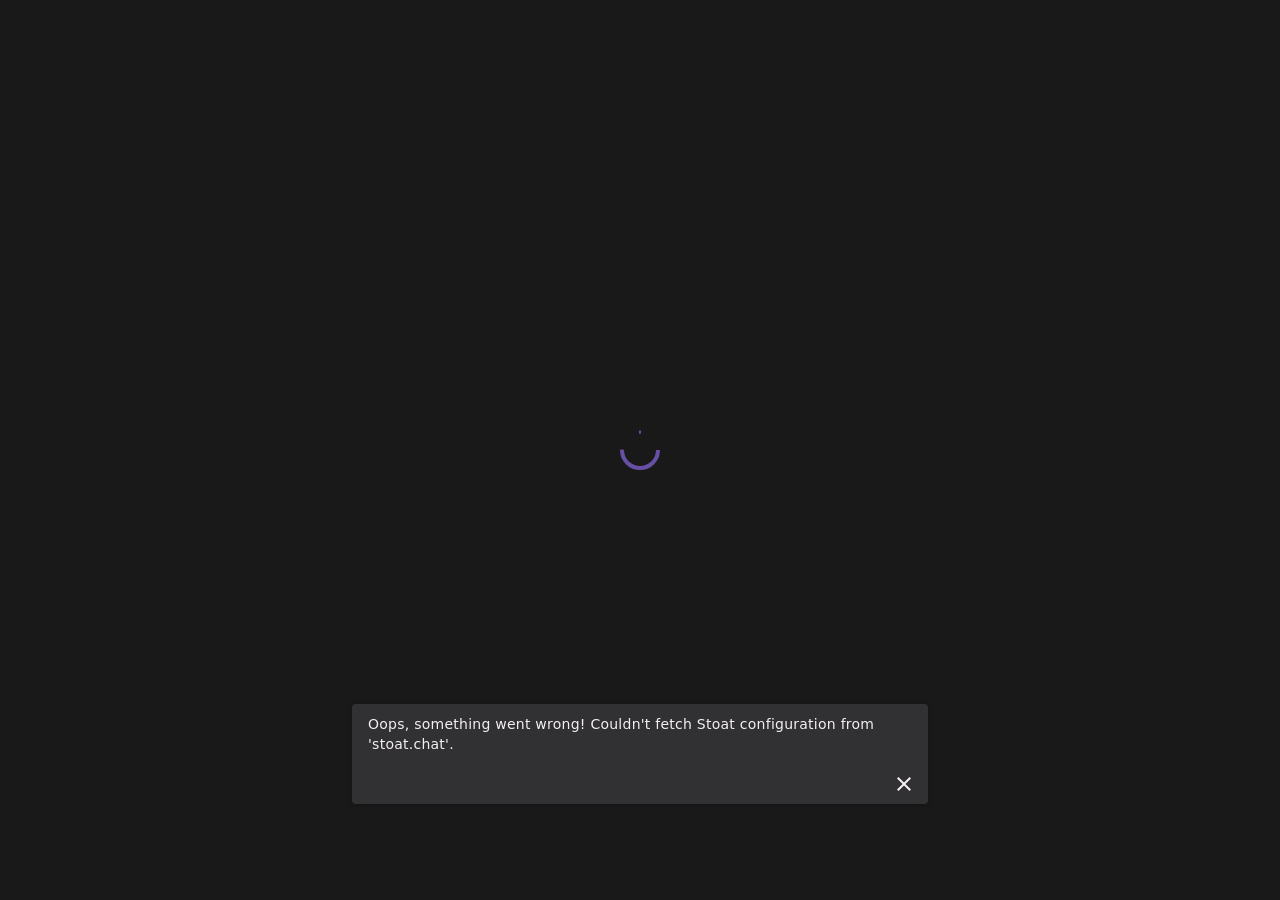
<file: index.html>
<!doctype html>
<html lang="en">

<head>
  <link rel="preload" as="font" type="font/woff2" href="/assets/material-symbols-outlined-D4uw2Fo-.woff2" crossorigin>
  <link rel="preload" as="font" type="font/woff2" href="/assets/material-symbols-rounded-bQMFBCu4.woff2" crossorigin>
  <link rel="preload" as="font" type="font/woff2" href="/assets/material-symbols-sharp-D043Ktqt.woff2" crossorigin>

  <meta charset="utf-8">
  <meta name="viewport"
    content="width=device-width, initial-scale=1, user-scalable=no, interactive-widget=resizes-content">
  <meta name="mobile-web-app-capable" content="yes">
  <meta name="theme-color" content="#000">
  <meta name="theme-color" content="#000" media="(prefers-color-scheme: dark)">
  <meta http-equiv="cache-control" content="no-cache">
  <link rel="shortcut icon" type="image/png" href="/assets/icon-BKIbMyOd.ico">
  <title>Stoat</title>
  <script type="module" crossorigin src="/assets/index-DiKGnm1J.js"></script>
  <link rel="modulepreload" crossorigin href="/assets/markdown-DUlgTttb.js">
  <link rel="stylesheet" crossorigin href="/assets/index-BDbDSnse.css">
<link rel="manifest" href="/manifest.webmanifest"></head>

<body>
  <noscript>You need to enable JavaScript to run this app.</noscript>
  <div id="root"></div>
  <div id="floating"></div>
</body>

</html>
</file>
<file: assets/index-BDbDSnse.css>
@font-face{font-family:Material Symbols Outlined;font-style:normal;font-weight:100 700;font-display:block;src:url(/assets/material-symbols-outlined-D4uw2Fo-.woff2) format("woff2")}.material-symbols-outlined{font-family:Material Symbols Outlined;font-weight:400;font-style:normal;font-size:24px;line-height:1;letter-spacing:normal;text-transform:none;display:inline-block;white-space:nowrap;word-wrap:normal;direction:ltr;-webkit-font-smoothing:antialiased;-moz-osx-font-smoothing:grayscale;text-rendering:optimizeLegibility;font-feature-settings:"liga"}@font-face{font-family:Material Symbols Rounded;font-style:normal;font-weight:100 700;font-display:block;src:url(/assets/material-symbols-rounded-bQMFBCu4.woff2) format("woff2")}.material-symbols-rounded{font-family:Material Symbols Rounded;font-weight:400;font-style:normal;font-size:24px;line-height:1;letter-spacing:normal;text-transform:none;display:inline-block;white-space:nowrap;word-wrap:normal;direction:ltr;-webkit-font-smoothing:antialiased;-moz-osx-font-smoothing:grayscale;text-rendering:optimizeLegibility;font-feature-settings:"liga"}@font-face{font-family:Material Symbols Sharp;font-style:normal;font-weight:100 700;font-display:block;src:url(/assets/material-symbols-sharp-D043Ktqt.woff2) format("woff2")}.material-symbols-sharp{font-family:Material Symbols Sharp;font-weight:400;font-style:normal;font-size:24px;line-height:1;letter-spacing:normal;text-transform:none;display:inline-block;white-space:nowrap;word-wrap:normal;direction:ltr;-webkit-font-smoothing:antialiased;-moz-osx-font-smoothing:grayscale;text-rendering:optimizeLegibility;font-feature-settings:"liga"}:root{--mdui-breakpoint-xs:0px;--mdui-breakpoint-sm:600px;--mdui-breakpoint-md:840px;--mdui-breakpoint-lg:1080px;--mdui-breakpoint-xl:1440px;--mdui-breakpoint-xxl:1920px}:root{--mdui-color-primary-light:103,80,164;--mdui-color-primary-container-light:234,221,255;--mdui-color-on-primary-light:255,255,255;--mdui-color-on-primary-container-light:33,0,94;--mdui-color-inverse-primary-light:208,188,255;--mdui-color-secondary-light:98,91,113;--mdui-color-secondary-container-light:232,222,248;--mdui-color-on-secondary-light:255,255,255;--mdui-color-on-secondary-container-light:30,25,43;--mdui-color-tertiary-light:125,82,96;--mdui-color-tertiary-container-light:255,216,228;--mdui-color-on-tertiary-light:255,255,255;--mdui-color-on-tertiary-container-light:55,11,30;--mdui-color-surface-light:254,247,255;--mdui-color-surface-dim-light:222,216,225;--mdui-color-surface-bright-light:254,247,255;--mdui-color-surface-container-lowest-light:255,255,255;--mdui-color-surface-container-low-light:247,242,250;--mdui-color-surface-container-light:243,237,247;--mdui-color-surface-container-high-light:236,230,240;--mdui-color-surface-container-highest-light:230,224,233;--mdui-color-surface-variant-light:231,224,236;--mdui-color-on-surface-light:28,27,31;--mdui-color-on-surface-variant-light:73,69,78;--mdui-color-inverse-surface-light:49,48,51;--mdui-color-inverse-on-surface-light:244,239,244;--mdui-color-background-light:254,247,255;--mdui-color-on-background-light:28,27,31;--mdui-color-error-light:179,38,30;--mdui-color-error-container-light:249,222,220;--mdui-color-on-error-light:255,255,255;--mdui-color-on-error-container-light:65,14,11;--mdui-color-outline-light:121,116,126;--mdui-color-outline-variant-light:196,199,197;--mdui-color-shadow-light:0,0,0;--mdui-color-surface-tint-color-light:103,80,164;--mdui-color-scrim-light:0,0,0;--mdui-color-primary-dark:208,188,255;--mdui-color-primary-container-dark:79,55,139;--mdui-color-on-primary-dark:55,30,115;--mdui-color-on-primary-container-dark:234,221,255;--mdui-color-inverse-primary-dark:103,80,164;--mdui-color-secondary-dark:204,194,220;--mdui-color-secondary-container-dark:74,68,88;--mdui-color-on-secondary-dark:51,45,65;--mdui-color-on-secondary-container-dark:232,222,248;--mdui-color-tertiary-dark:239,184,200;--mdui-color-tertiary-container-dark:99,59,72;--mdui-color-on-tertiary-dark:73,37,50;--mdui-color-on-tertiary-container-dark:255,216,228;--mdui-color-surface-dark:20,18,24;--mdui-color-surface-dim-dark:20,18,24;--mdui-color-surface-bright-dark:59,56,62;--mdui-color-surface-container-lowest-dark:15,13,19;--mdui-color-surface-container-low-dark:29,27,32;--mdui-color-surface-container-dark:33,31,38;--mdui-color-surface-container-high-dark:43,41,48;--mdui-color-surface-container-highest-dark:54,52,59;--mdui-color-surface-variant-dark:73,69,79;--mdui-color-on-surface-dark:230,225,229;--mdui-color-on-surface-variant-dark:202,196,208;--mdui-color-inverse-surface-dark:230,225,229;--mdui-color-inverse-on-surface-dark:49,48,51;--mdui-color-background-dark:20,18,24;--mdui-color-on-background-dark:230,225,229;--mdui-color-error-dark:242,184,181;--mdui-color-error-container-dark:140,29,24;--mdui-color-on-error-dark:96,20,16;--mdui-color-on-error-container-dark:249,222,220;--mdui-color-outline-dark:147,143,153;--mdui-color-outline-variant-dark:68,71,70;--mdui-color-shadow-dark:0,0,0;--mdui-color-surface-tint-color-dark:208,188,255;--mdui-color-scrim-dark:0,0,0;font-size:16px}.mdui-theme-light,:root{color-scheme:light;--mdui-color-primary:var(--mdui-color-primary-light);--mdui-color-primary-container:var(--mdui-color-primary-container-light);--mdui-color-on-primary:var(--mdui-color-on-primary-light);--mdui-color-on-primary-container:var(--mdui-color-on-primary-container-light);--mdui-color-inverse-primary:var(--mdui-color-inverse-primary-light);--mdui-color-secondary:var(--mdui-color-secondary-light);--mdui-color-secondary-container:var(--mdui-color-secondary-container-light);--mdui-color-on-secondary:var(--mdui-color-on-secondary-light);--mdui-color-on-secondary-container:var(--mdui-color-on-secondary-container-light);--mdui-color-tertiary:var(--mdui-color-tertiary-light);--mdui-color-tertiary-container:var(--mdui-color-tertiary-container-light);--mdui-color-on-tertiary:var(--mdui-color-on-tertiary-light);--mdui-color-on-tertiary-container:var(--mdui-color-on-tertiary-container-light);--mdui-color-surface:var(--mdui-color-surface-light);--mdui-color-surface-dim:var(--mdui-color-surface-dim-light);--mdui-color-surface-bright:var(--mdui-color-surface-bright-light);--mdui-color-surface-container-lowest:var(--mdui-color-surface-container-lowest-light);--mdui-color-surface-container-low:var(--mdui-color-surface-container-low-light);--mdui-color-surface-container:var(--mdui-color-surface-container-light);--mdui-color-surface-container-high:var(--mdui-color-surface-container-high-light);--mdui-color-surface-container-highest:var(--mdui-color-surface-container-highest-light);--mdui-color-surface-variant:var(--mdui-color-surface-variant-light);--mdui-color-on-surface:var(--mdui-color-on-surface-light);--mdui-color-on-surface-variant:var(--mdui-color-on-surface-variant-light);--mdui-color-inverse-surface:var(--mdui-color-inverse-surface-light);--mdui-color-inverse-on-surface:var(--mdui-color-inverse-on-surface-light);--mdui-color-background:var(--mdui-color-background-light);--mdui-color-on-background:var(--mdui-color-on-background-light);--mdui-color-error:var(--mdui-color-error-light);--mdui-color-error-container:var(--mdui-color-error-container-light);--mdui-color-on-error:var(--mdui-color-on-error-light);--mdui-color-on-error-container:var(--mdui-color-on-error-container-light);--mdui-color-outline:var(--mdui-color-outline-light);--mdui-color-outline-variant:var(--mdui-color-outline-variant-light);--mdui-color-shadow:var(--mdui-color-shadow-light);--mdui-color-surface-tint-color:var(--mdui-color-surface-tint-color-light);--mdui-color-scrim:var(--mdui-color-scrim-light);color:rgb(var(--mdui-color-on-background));background-color:rgb(var(--mdui-color-background))}.mdui-theme-dark{color-scheme:dark;--mdui-color-primary:var(--mdui-color-primary-dark);--mdui-color-primary-container:var(--mdui-color-primary-container-dark);--mdui-color-on-primary:var(--mdui-color-on-primary-dark);--mdui-color-on-primary-container:var(--mdui-color-on-primary-container-dark);--mdui-color-inverse-primary:var(--mdui-color-inverse-primary-dark);--mdui-color-secondary:var(--mdui-color-secondary-dark);--mdui-color-secondary-container:var(--mdui-color-secondary-container-dark);--mdui-color-on-secondary:var(--mdui-color-on-secondary-dark);--mdui-color-on-secondary-container:var(--mdui-color-on-secondary-container-dark);--mdui-color-tertiary:var(--mdui-color-tertiary-dark);--mdui-color-tertiary-container:var(--mdui-color-tertiary-container-dark);--mdui-color-on-tertiary:var(--mdui-color-on-tertiary-dark);--mdui-color-on-tertiary-container:var(--mdui-color-on-tertiary-container-dark);--mdui-color-surface:var(--mdui-color-surface-dark);--mdui-color-surface-dim:var(--mdui-color-surface-dim-dark);--mdui-color-surface-bright:var(--mdui-color-surface-bright-dark);--mdui-color-surface-container-lowest:var(--mdui-color-surface-container-lowest-dark);--mdui-color-surface-container-low:var(--mdui-color-surface-container-low-dark);--mdui-color-surface-container:var(--mdui-color-surface-container-dark);--mdui-color-surface-container-high:var(--mdui-color-surface-container-high-dark);--mdui-color-surface-container-highest:var(--mdui-color-surface-container-highest-dark);--mdui-color-surface-variant:var(--mdui-color-surface-variant-dark);--mdui-color-on-surface:var(--mdui-color-on-surface-dark);--mdui-color-on-surface-variant:var(--mdui-color-on-surface-variant-dark);--mdui-color-inverse-surface:var(--mdui-color-inverse-surface-dark);--mdui-color-inverse-on-surface:var(--mdui-color-inverse-on-surface-dark);--mdui-color-background:var(--mdui-color-background-dark);--mdui-color-on-background:var(--mdui-color-on-background-dark);--mdui-color-error:var(--mdui-color-error-dark);--mdui-color-error-container:var(--mdui-color-error-container-dark);--mdui-color-on-error:var(--mdui-color-on-error-dark);--mdui-color-on-error-container:var(--mdui-color-on-error-container-dark);--mdui-color-outline:var(--mdui-color-outline-dark);--mdui-color-outline-variant:var(--mdui-color-outline-variant-dark);--mdui-color-shadow:var(--mdui-color-shadow-dark);--mdui-color-surface-tint-color:var(--mdui-color-surface-tint-color-dark);--mdui-color-scrim:var(--mdui-color-scrim-dark);color:rgb(var(--mdui-color-on-background));background-color:rgb(var(--mdui-color-background))}@media (prefers-color-scheme:dark){.mdui-theme-auto{color-scheme:dark;--mdui-color-primary:var(--mdui-color-primary-dark);--mdui-color-primary-container:var(--mdui-color-primary-container-dark);--mdui-color-on-primary:var(--mdui-color-on-primary-dark);--mdui-color-on-primary-container:var(--mdui-color-on-primary-container-dark);--mdui-color-inverse-primary:var(--mdui-color-inverse-primary-dark);--mdui-color-secondary:var(--mdui-color-secondary-dark);--mdui-color-secondary-container:var(--mdui-color-secondary-container-dark);--mdui-color-on-secondary:var(--mdui-color-on-secondary-dark);--mdui-color-on-secondary-container:var(--mdui-color-on-secondary-container-dark);--mdui-color-tertiary:var(--mdui-color-tertiary-dark);--mdui-color-tertiary-container:var(--mdui-color-tertiary-container-dark);--mdui-color-on-tertiary:var(--mdui-color-on-tertiary-dark);--mdui-color-on-tertiary-container:var(--mdui-color-on-tertiary-container-dark);--mdui-color-surface:var(--mdui-color-surface-dark);--mdui-color-surface-dim:var(--mdui-color-surface-dim-dark);--mdui-color-surface-bright:var(--mdui-color-surface-bright-dark);--mdui-color-surface-container-lowest:var(--mdui-color-surface-container-lowest-dark);--mdui-color-surface-container-low:var(--mdui-color-surface-container-low-dark);--mdui-color-surface-container:var(--mdui-color-surface-container-dark);--mdui-color-surface-container-high:var(--mdui-color-surface-container-high-dark);--mdui-color-surface-container-highest:var(--mdui-color-surface-container-highest-dark);--mdui-color-surface-variant:var(--mdui-color-surface-variant-dark);--mdui-color-on-surface:var(--mdui-color-on-surface-dark);--mdui-color-on-surface-variant:var(--mdui-color-on-surface-variant-dark);--mdui-color-inverse-surface:var(--mdui-color-inverse-surface-dark);--mdui-color-inverse-on-surface:var(--mdui-color-inverse-on-surface-dark);--mdui-color-background:var(--mdui-color-background-dark);--mdui-color-on-background:var(--mdui-color-on-background-dark);--mdui-color-error:var(--mdui-color-error-dark);--mdui-color-error-container:var(--mdui-color-error-container-dark);--mdui-color-on-error:var(--mdui-color-on-error-dark);--mdui-color-on-error-container:var(--mdui-color-on-error-container-dark);--mdui-color-outline:var(--mdui-color-outline-dark);--mdui-color-outline-variant:var(--mdui-color-outline-variant-dark);--mdui-color-shadow:var(--mdui-color-shadow-dark);--mdui-color-surface-tint-color:var(--mdui-color-surface-tint-color-dark);--mdui-color-scrim:var(--mdui-color-scrim-dark);color:rgb(var(--mdui-color-on-background));background-color:rgb(var(--mdui-color-background))}}:root{--mdui-elevation-level0:none;--mdui-elevation-level1:0 .5px 1.5px 0 rgba(var(--mdui-color-shadow), 19%),0 0 1px 0 rgba(var(--mdui-color-shadow), 3.9%);--mdui-elevation-level2:0 .85px 3px 0 rgba(var(--mdui-color-shadow), 19%),0 .25px 1px 0 rgba(var(--mdui-color-shadow), 3.9%);--mdui-elevation-level3:0 1.25px 5px 0 rgba(var(--mdui-color-shadow), 19%),0 .3333px 1.5px 0 rgba(var(--mdui-color-shadow), 3.9%);--mdui-elevation-level4:0 1.85px 6.25px 0 rgba(var(--mdui-color-shadow), 19%),0 .5px 1.75px 0 rgba(var(--mdui-color-shadow), 3.9%);--mdui-elevation-level5:0 2.75px 9px 0 rgba(var(--mdui-color-shadow), 19%),0 .25px 3px 0 rgba(var(--mdui-color-shadow), 3.9%)}:root{--mdui-motion-easing-linear:cubic-bezier(0, 0, 1, 1);--mdui-motion-easing-standard:cubic-bezier(.2, 0, 0, 1);--mdui-motion-easing-standard-accelerate:cubic-bezier(.3, 0, 1, 1);--mdui-motion-easing-standard-decelerate:cubic-bezier(0, 0, 0, 1);--mdui-motion-easing-emphasized:var(--mdui-motion-easing-standard);--mdui-motion-easing-emphasized-accelerate:cubic-bezier(.3, 0, .8, .15);--mdui-motion-easing-emphasized-decelerate:cubic-bezier(.05, .7, .1, 1);--mdui-motion-duration-short1:50ms;--mdui-motion-duration-short2:.1s;--mdui-motion-duration-short3:.15s;--mdui-motion-duration-short4:.2s;--mdui-motion-duration-medium1:.25s;--mdui-motion-duration-medium2:.3s;--mdui-motion-duration-medium3:.35s;--mdui-motion-duration-medium4:.4s;--mdui-motion-duration-long1:.45s;--mdui-motion-duration-long2:.5s;--mdui-motion-duration-long3:.55s;--mdui-motion-duration-long4:.6s;--mdui-motion-duration-extra-long1:.7s;--mdui-motion-duration-extra-long2:.8s;--mdui-motion-duration-extra-long3:.9s;--mdui-motion-duration-extra-long4:1s}.mdui-prose{line-height:1.75;word-wrap:break-word}.mdui-prose :first-child{margin-top:0}.mdui-prose :last-child{margin-bottom:0}.mdui-prose code,.mdui-prose kbd,.mdui-prose pre,.mdui-prose pre tt,.mdui-prose samp{font-family:Consolas,Courier,Courier New,monospace}.mdui-prose caption{text-align:left}.mdui-prose [draggable=true],.mdui-prose [draggable]{cursor:move}.mdui-prose [draggable=false]{cursor:inherit}.mdui-prose dl,.mdui-prose form,.mdui-prose ol,.mdui-prose p,.mdui-prose ul{margin-top:1.25em;margin-bottom:1.25em}.mdui-prose a{text-decoration:none;outline:0;color:rgb(var(--mdui-color-primary))}.mdui-prose a:focus,.mdui-prose a:hover{border-bottom:.0625rem solid rgb(var(--mdui-color-primary))}.mdui-prose small{font-size:.875em}.mdui-prose strong{font-weight:600}.mdui-prose blockquote{margin:1.6em 2em;padding-left:1em;border-left:.25rem solid rgb(var(--mdui-color-surface-variant))}@media only screen and (max-width:599.98px){.mdui-prose blockquote{margin:1.6em 0}}.mdui-prose blockquote footer{font-size:86%;color:rgb(var(--mdui-color-on-surface-variant))}.mdui-prose mark{color:inherit;background-color:rgb(var(--mdui-color-secondary-container));border-bottom:.0625rem solid rgb(var(--mdui-color-secondary));margin:0 .375rem;padding:.125rem}.mdui-prose h1,.mdui-prose h2,.mdui-prose h3,.mdui-prose h4,.mdui-prose h5,.mdui-prose h6{font-weight:400}.mdui-prose h1 small,.mdui-prose h2 small,.mdui-prose h3 small,.mdui-prose h4 small,.mdui-prose h5 small,.mdui-prose h6 small{font-weight:inherit;font-size:65%;color:rgb(var(--mdui-color-on-surface-variant))}.mdui-prose h1 strong,.mdui-prose h2 strong,.mdui-prose h3 strong,.mdui-prose h4 strong,.mdui-prose h5 strong,.mdui-prose h6 strong{font-weight:600}.mdui-prose h1{font-size:2.5em;margin-top:0;margin-bottom:1.25em;line-height:1.1111}.mdui-prose h2{font-size:1.875em;margin-top:2.25em;margin-bottom:1.125em;line-height:1.3333}.mdui-prose h3{font-size:1.5em;margin-top:2em;margin-bottom:1em;line-height:1.6}.mdui-prose h4{font-size:1.25em;margin-top:1.875em;margin-bottom:.875em;line-height:1.5}.mdui-prose h2+*,.mdui-prose h3+*,.mdui-prose h4+*,.mdui-prose hr+*{margin-top:0}.mdui-prose code,.mdui-prose kbd{font-size:.875em;color:rgb(var(--mdui-color-on-surface-container));background-color:rgba(var(--mdui-color-surface-variant),.28);padding:.125rem .375rem;border-radius:var(--mdui-shape-corner-extra-small)}.mdui-prose kbd{font-size:.9em}.mdui-prose abbr[title]{text-decoration:none;cursor:help;border-bottom:.0625rem dotted rgb(var(--mdui-color-on-surface-variant))}.mdui-prose ins,.mdui-prose u{text-decoration:none;border-bottom:.0625rem solid rgb(var(--mdui-color-on-surface-variant))}.mdui-prose del{text-decoration:line-through}.mdui-prose hr{margin-top:3em;margin-bottom:3em;border:none;border-bottom:.0625rem solid rgb(var(--mdui-color-surface-variant))}.mdui-prose pre{margin-top:1.7143em;margin-bottom:1.7143em}.mdui-prose pre code{padding:.8571em 1.1429em;overflow-x:auto;-webkit-overflow-scrolling:touch;background-color:rgb(var(--mdui-color-surface-container));color:rgb(var(--mdui-color-on-surface-container));border-radius:var(--mdui-shape-corner-extra-small)}.mdui-prose ol,.mdui-prose ul{padding-left:1.625em}.mdui-prose ul{list-style-type:disc}.mdui-prose ol{list-style-type:decimal}.mdui-prose ol[type=A]{list-style-type:upper-alpha}.mdui-prose ol[type=a]{list-style-type:lower-alpha}.mdui-prose ol[type=I]{list-style-type:upper-roman}.mdui-prose ol[type=i]{list-style-type:lower-roman}.mdui-prose ol[type="1"]{list-style-type:decimal}.mdui-prose li{margin-top:.5em;margin-bottom:.5em}.mdui-prose ol>li,.mdui-prose ul>li{padding-left:.375em}.mdui-prose ol>li>p,.mdui-prose ul>li>p{margin-top:.75em;margin-bottom:.75em}.mdui-prose ol>li>:first-child,.mdui-prose ul>li>:first-child{margin-top:1.25em}.mdui-prose ol>li>:last-child,.mdui-prose ul>li>:last-child{margin-bottom:1.25em}.mdui-prose ol>li::marker{font-weight:400;color:rgb(var(--mdui-color-on-surface-variant))}.mdui-prose ul>li::marker{color:rgb(var(--mdui-color-on-surface-variant))}.mdui-prose ol ol,.mdui-prose ol ul,.mdui-prose ul ol,.mdui-prose ul ul{margin-top:.75em;margin-bottom:.75em}.mdui-prose fieldset,.mdui-prose img{border:none}.mdui-prose figure,.mdui-prose img,.mdui-prose video{margin-top:2em;margin-bottom:2em;max-width:100%}.mdui-prose figure>*{margin-top:0;margin-bottom:0}.mdui-prose figcaption{font-size:.875em;line-height:1.4286;margin-top:.8571em;color:rgb(var(--mdui-color-on-surface-variant))}.mdui-prose figcaption:empty:before{z-index:-1;cursor:text;content:attr(placeholder);color:rgb(var(--mdui-color-on-surface-variant))}.mdui-prose table{margin-top:2em;margin-bottom:2em;border:.0625rem solid rgb(var(--mdui-color-surface-variant));border-radius:var(--mdui-shape-corner-large)}.mdui-table{width:100%;overflow-x:auto;margin-top:2em;margin-bottom:2em;border:.0625rem solid rgb(var(--mdui-color-surface-variant));border-radius:var(--mdui-shape-corner-large)}.mdui-table table{margin-top:0;margin-bottom:0;border:none;border-radius:0}.mdui-prose table,.mdui-table table{width:100%;text-align:left;border-collapse:collapse;border-spacing:0}.mdui-prose td,.mdui-prose th,.mdui-table td,.mdui-table th{border-top:.0625rem solid rgb(var(--mdui-color-surface-variant))}.mdui-prose td:not(:first-child),.mdui-prose th:not(:first-child),.mdui-table td:not(:first-child),.mdui-table th:not(:first-child){border-left:.0625rem solid rgb(var(--mdui-color-surface-variant))}.mdui-prose td:not(:last-child),.mdui-prose th:not(:last-child),.mdui-table td:not(:last-child),.mdui-table th:not(:last-child){border-right:.0625rem solid rgb(var(--mdui-color-surface-variant))}.mdui-prose tbody:first-child tr:first-child td,.mdui-prose thead:first-child tr:first-child th,.mdui-table tbody:first-child tr:first-child td,.mdui-table thead:first-child tr:first-child th{border-top:0}.mdui-prose tfoot td,.mdui-prose tfoot th,.mdui-prose thead td,.mdui-prose thead th,.mdui-table tfoot td,.mdui-table tfoot th,.mdui-table thead td,.mdui-table thead th{position:relative;vertical-align:middle;padding:1.125rem 1rem;font-weight:var(--mdui-typescale-title-medium-weight);letter-spacing:var(--mdui-typescale-title-medium-tracking);line-height:var(--mdui-typescale-title-medium-line-height);color:rgb(var(--mdui-color-on-surface-variant));box-shadow:var(--mdui-elevation-level1)}.mdui-prose tbody td,.mdui-prose tbody th,.mdui-table tbody td,.mdui-table tbody th{padding:.875rem 1rem}.mdui-prose tbody th,.mdui-table tbody th{vertical-align:middle;font-weight:inherit}.mdui-prose tbody td,.mdui-table tbody td{vertical-align:baseline}:root{--mdui-shape-corner-none:0;--mdui-shape-corner-extra-small:.25rem;--mdui-shape-corner-small:.5rem;--mdui-shape-corner-medium:.75rem;--mdui-shape-corner-large:1rem;--mdui-shape-corner-extra-large:1.75rem;--mdui-shape-corner-full:1000rem}:root{--mdui-state-layer-hover:.08;--mdui-state-layer-focus:.12;--mdui-state-layer-pressed:.12;--mdui-state-layer-dragged:.16}:root{--mdui-typescale-display-large-weight:400;--mdui-typescale-display-medium-weight:400;--mdui-typescale-display-small-weight:400;--mdui-typescale-display-large-line-height:4rem;--mdui-typescale-display-medium-line-height:3.25rem;--mdui-typescale-display-small-line-height:2.75rem;--mdui-typescale-display-large-size:3.5625rem;--mdui-typescale-display-medium-size:2.8125rem;--mdui-typescale-display-small-size:2.25rem;--mdui-typescale-display-large-tracking:0rem;--mdui-typescale-display-medium-tracking:0rem;--mdui-typescale-display-small-tracking:0rem;--mdui-typescale-headline-large-weight:400;--mdui-typescale-headline-medium-weight:400;--mdui-typescale-headline-small-weight:400;--mdui-typescale-headline-large-line-height:2.5rem;--mdui-typescale-headline-medium-line-height:2.25rem;--mdui-typescale-headline-small-line-height:2rem;--mdui-typescale-headline-large-size:2rem;--mdui-typescale-headline-medium-size:1.75rem;--mdui-typescale-headline-small-size:1.5rem;--mdui-typescale-headline-large-tracking:0rem;--mdui-typescale-headline-medium-tracking:0rem;--mdui-typescale-headline-small-tracking:0rem;--mdui-typescale-title-large-weight:400;--mdui-typescale-title-medium-weight:500;--mdui-typescale-title-small-weight:500;--mdui-typescale-title-large-line-height:1.75rem;--mdui-typescale-title-medium-line-height:1.5rem;--mdui-typescale-title-small-line-height:1.25rem;--mdui-typescale-title-large-size:1.375rem;--mdui-typescale-title-medium-size:1rem;--mdui-typescale-title-small-size:.875rem;--mdui-typescale-title-large-tracking:0rem;--mdui-typescale-title-medium-tracking:.009375rem;--mdui-typescale-title-small-tracking:.00625rem;--mdui-typescale-label-large-weight:500;--mdui-typescale-label-medium-weight:500;--mdui-typescale-label-small-weight:500;--mdui-typescale-label-large-line-height:1.25rem;--mdui-typescale-label-medium-line-height:1rem;--mdui-typescale-label-small-line-height:.375rem;--mdui-typescale-label-large-size:.875rem;--mdui-typescale-label-medium-size:.75rem;--mdui-typescale-label-small-size:.6875rem;--mdui-typescale-label-large-tracking:.00625rem;--mdui-typescale-label-medium-tracking:.03125rem;--mdui-typescale-label-small-tracking:.03125rem;--mdui-typescale-body-large-weight:400;--mdui-typescale-body-medium-weight:400;--mdui-typescale-body-small-weight:400;--mdui-typescale-body-large-line-height:1.5rem;--mdui-typescale-body-medium-line-height:1.25rem;--mdui-typescale-body-small-line-height:1rem;--mdui-typescale-body-large-size:1rem;--mdui-typescale-body-medium-size:.875rem;--mdui-typescale-body-small-size:.75rem;--mdui-typescale-body-large-tracking:.009375rem;--mdui-typescale-body-medium-tracking:.015625rem;--mdui-typescale-body-small-tracking:.025rem}.mdui-lock-screen{overflow:hidden!important}@font-face{font-family:KaTeX_AMS;font-style:normal;font-weight:400;src:url(/assets/KaTeX_AMS-Regular-BQhdFMY1.woff2) format("woff2"),url(/assets/KaTeX_AMS-Regular-DMm9YOAa.woff) format("woff"),url(/assets/KaTeX_AMS-Regular-DRggAlZN.ttf) format("truetype")}@font-face{font-family:KaTeX_Caligraphic;font-style:normal;font-weight:700;src:url(/assets/KaTeX_Caligraphic-Bold-Dq_IR9rO.woff2) format("woff2"),url(/assets/KaTeX_Caligraphic-Bold-BEiXGLvX.woff) format("woff"),url(/assets/KaTeX_Caligraphic-Bold-ATXxdsX0.ttf) format("truetype")}@font-face{font-family:KaTeX_Caligraphic;font-style:normal;font-weight:400;src:url(/assets/KaTeX_Caligraphic-Regular-Di6jR-x-.woff2) format("woff2"),url(/assets/KaTeX_Caligraphic-Regular-CTRA-rTL.woff) format("woff"),url(/assets/KaTeX_Caligraphic-Regular-wX97UBjC.ttf) format("truetype")}@font-face{font-family:KaTeX_Fraktur;font-style:normal;font-weight:700;src:url(/assets/KaTeX_Fraktur-Bold-CL6g_b3V.woff2) format("woff2"),url(/assets/KaTeX_Fraktur-Bold-BsDP51OF.woff) format("woff"),url(/assets/KaTeX_Fraktur-Bold-BdnERNNW.ttf) format("truetype")}@font-face{font-family:KaTeX_Fraktur;font-style:normal;font-weight:400;src:url(/assets/KaTeX_Fraktur-Regular-CTYiF6lA.woff2) format("woff2"),url(/assets/KaTeX_Fraktur-Regular-Dxdc4cR9.woff) format("woff"),url(/assets/KaTeX_Fraktur-Regular-CB_wures.ttf) format("truetype")}@font-face{font-family:KaTeX_Main;font-style:normal;font-weight:700;src:url(/assets/KaTeX_Main-Bold-Cx986IdX.woff2) format("woff2"),url(/assets/KaTeX_Main-Bold-Jm3AIy58.woff) format("woff"),url(/assets/KaTeX_Main-Bold-waoOVXN0.ttf) format("truetype")}@font-face{font-family:KaTeX_Main;font-style:italic;font-weight:700;src:url(/assets/KaTeX_Main-BoldItalic-DxDJ3AOS.woff2) format("woff2"),url(/assets/KaTeX_Main-BoldItalic-SpSLRI95.woff) format("woff"),url(/assets/KaTeX_Main-BoldItalic-DzxPMmG6.ttf) format("truetype")}@font-face{font-family:KaTeX_Main;font-style:italic;font-weight:400;src:url(/assets/KaTeX_Main-Italic-NWA7e6Wa.woff2) format("woff2"),url(/assets/KaTeX_Main-Italic-BMLOBm91.woff) format("woff"),url(/assets/KaTeX_Main-Italic-3WenGoN9.ttf) format("truetype")}@font-face{font-family:KaTeX_Main;font-style:normal;font-weight:400;src:url(/assets/KaTeX_Main-Regular-B22Nviop.woff2) format("woff2"),url(/assets/KaTeX_Main-Regular-Dr94JaBh.woff) format("woff"),url(/assets/KaTeX_Main-Regular-ypZvNtVU.ttf) format("truetype")}@font-face{font-family:KaTeX_Math;font-style:italic;font-weight:700;src:url(/assets/KaTeX_Math-BoldItalic-CZnvNsCZ.woff2) format("woff2"),url(/assets/KaTeX_Math-BoldItalic-iY-2wyZ7.woff) format("woff"),url(/assets/KaTeX_Math-BoldItalic-B3XSjfu4.ttf) format("truetype")}@font-face{font-family:KaTeX_Math;font-style:italic;font-weight:400;src:url(/assets/KaTeX_Math-Italic-t53AETM-.woff2) format("woff2"),url(/assets/KaTeX_Math-Italic-DA0__PXp.woff) format("woff"),url(/assets/KaTeX_Math-Italic-flOr_0UB.ttf) format("truetype")}@font-face{font-family:KaTeX_SansSerif;font-style:normal;font-weight:700;src:url(/assets/KaTeX_SansSerif-Bold-D1sUS0GD.woff2) format("woff2"),url(/assets/KaTeX_SansSerif-Bold-DbIhKOiC.woff) format("woff"),url(/assets/KaTeX_SansSerif-Bold-CFMepnvq.ttf) format("truetype")}@font-face{font-family:KaTeX_SansSerif;font-style:italic;font-weight:400;src:url(/assets/KaTeX_SansSerif-Italic-C3H0VqGB.woff2) format("woff2"),url(/assets/KaTeX_SansSerif-Italic-DN2j7dab.woff) format("woff"),url(/assets/KaTeX_SansSerif-Italic-YYjJ1zSn.ttf) format("truetype")}@font-face{font-family:KaTeX_SansSerif;font-style:normal;font-weight:400;src:url(/assets/KaTeX_SansSerif-Regular-DDBCnlJ7.woff2) format("woff2"),url(/assets/KaTeX_SansSerif-Regular-CS6fqUqJ.woff) format("woff"),url(/assets/KaTeX_SansSerif-Regular-BNo7hRIc.ttf) format("truetype")}@font-face{font-family:KaTeX_Script;font-style:normal;font-weight:400;src:url(/assets/KaTeX_Script-Regular-D3wIWfF6.woff2) format("woff2"),url(/assets/KaTeX_Script-Regular-D5yQViql.woff) format("woff"),url(/assets/KaTeX_Script-Regular-C5JkGWo-.ttf) format("truetype")}@font-face{font-family:KaTeX_Size1;font-style:normal;font-weight:400;src:url(/assets/KaTeX_Size1-Regular-mCD8mA8B.woff2) format("woff2"),url(/assets/KaTeX_Size1-Regular-C195tn64.woff) format("woff"),url(/assets/KaTeX_Size1-Regular-Dbsnue_I.ttf) format("truetype")}@font-face{font-family:KaTeX_Size2;font-style:normal;font-weight:400;src:url(/assets/KaTeX_Size2-Regular-Dy4dx90m.woff2) format("woff2"),url(/assets/KaTeX_Size2-Regular-oD1tc_U0.woff) format("woff"),url(/assets/KaTeX_Size2-Regular-B7gKUWhC.ttf) format("truetype")}@font-face{font-family:KaTeX_Size3;font-style:normal;font-weight:400;src:url([data-uri]) format("woff2"),url(/assets/KaTeX_Size3-Regular-CTq5MqoE.woff) format("woff"),url(/assets/KaTeX_Size3-Regular-DgpXs0kz.ttf) format("truetype")}@font-face{font-family:KaTeX_Size4;font-style:normal;font-weight:400;src:url(/assets/KaTeX_Size4-Regular-Dl5lxZxV.woff2) format("woff2"),url(/assets/KaTeX_Size4-Regular-BF-4gkZK.woff) format("woff"),url(/assets/KaTeX_Size4-Regular-DWFBv043.ttf) format("truetype")}@font-face{font-family:KaTeX_Typewriter;font-style:normal;font-weight:400;src:url(/assets/KaTeX_Typewriter-Regular-CO6r4hn1.woff2) format("woff2"),url(/assets/KaTeX_Typewriter-Regular-C0xS9mPB.woff) format("woff"),url(/assets/KaTeX_Typewriter-Regular-D3Ib7_Hf.ttf) format("truetype")}.katex{font: 1.21em KaTeX_Main,Times New Roman,serif;line-height:1.2;text-indent:0;text-rendering:auto}.katex *{-ms-high-contrast-adjust:none!important;border-color:currentColor}.katex .katex-version:after{content:"0.16.22"}.katex .katex-mathml{clip:rect(1px,1px,1px,1px);border:0;height:1px;overflow:hidden;padding:0;position:absolute;width:1px}.katex .katex-html>.newline{display:block}.katex .base{position:relative;white-space:nowrap;width:-webkit-min-content;width:-moz-min-content;width:min-content}.katex .base,.katex .strut{display:inline-block}.katex .textbf{font-weight:700}.katex .textit{font-style:italic}.katex .textrm{font-family:KaTeX_Main}.katex .textsf{font-family:KaTeX_SansSerif}.katex .texttt{font-family:KaTeX_Typewriter}.katex .mathnormal{font-family:KaTeX_Math;font-style:italic}.katex .mathit{font-family:KaTeX_Main;font-style:italic}.katex .mathrm{font-style:normal}.katex .mathbf{font-family:KaTeX_Main;font-weight:700}.katex .boldsymbol{font-family:KaTeX_Math;font-style:italic;font-weight:700}.katex .amsrm,.katex .mathbb,.katex .textbb{font-family:KaTeX_AMS}.katex .mathcal{font-family:KaTeX_Caligraphic}.katex .mathfrak,.katex .textfrak{font-family:KaTeX_Fraktur}.katex .mathboldfrak,.katex .textboldfrak{font-family:KaTeX_Fraktur;font-weight:700}.katex .mathtt{font-family:KaTeX_Typewriter}.katex .mathscr,.katex .textscr{font-family:KaTeX_Script}.katex .mathsf,.katex .textsf{font-family:KaTeX_SansSerif}.katex .mathboldsf,.katex .textboldsf{font-family:KaTeX_SansSerif;font-weight:700}.katex .mathitsf,.katex .mathsfit,.katex .textitsf{font-family:KaTeX_SansSerif;font-style:italic}.katex .mainrm{font-family:KaTeX_Main;font-style:normal}.katex .vlist-t{border-collapse:collapse;display:inline-table;table-layout:fixed}.katex .vlist-r{display:table-row}.katex .vlist{display:table-cell;position:relative;vertical-align:bottom}.katex .vlist>span{display:block;height:0;position:relative}.katex .vlist>span>span{display:inline-block}.katex .vlist>span>.pstrut{overflow:hidden;width:0}.katex .vlist-t2{margin-right:-2px}.katex .vlist-s{display:table-cell;font-size:1px;min-width:2px;vertical-align:bottom;width:2px}.katex .vbox{align-items:baseline;display:inline-flex;flex-direction:column}.katex .hbox{width:100%}.katex .hbox,.katex .thinbox{display:inline-flex;flex-direction:row}.katex .thinbox{max-width:0;width:0}.katex .msupsub{text-align:left}.katex .mfrac>span>span{text-align:center}.katex .mfrac .frac-line{border-bottom-style:solid;display:inline-block;width:100%}.katex .hdashline,.katex .hline,.katex .mfrac .frac-line,.katex .overline .overline-line,.katex .rule,.katex .underline .underline-line{min-height:1px}.katex .mspace{display:inline-block}.katex .clap,.katex .llap,.katex .rlap{position:relative;width:0}.katex .clap>.inner,.katex .llap>.inner,.katex .rlap>.inner{position:absolute}.katex .clap>.fix,.katex .llap>.fix,.katex .rlap>.fix{display:inline-block}.katex .llap>.inner{right:0}.katex .clap>.inner,.katex .rlap>.inner{left:0}.katex .clap>.inner>span{margin-left:-50%;margin-right:50%}.katex .rule{border:0 solid;display:inline-block;position:relative}.katex .hline,.katex .overline .overline-line,.katex .underline .underline-line{border-bottom-style:solid;display:inline-block;width:100%}.katex .hdashline{border-bottom-style:dashed;display:inline-block;width:100%}.katex .sqrt>.root{margin-left:.2777777778em;margin-right:-.5555555556em}.katex .fontsize-ensurer.reset-size1.size1,.katex .sizing.reset-size1.size1{font-size:1em}.katex .fontsize-ensurer.reset-size1.size2,.katex .sizing.reset-size1.size2{font-size:1.2em}.katex .fontsize-ensurer.reset-size1.size3,.katex .sizing.reset-size1.size3{font-size:1.4em}.katex .fontsize-ensurer.reset-size1.size4,.katex .sizing.reset-size1.size4{font-size:1.6em}.katex .fontsize-ensurer.reset-size1.size5,.katex .sizing.reset-size1.size5{font-size:1.8em}.katex .fontsize-ensurer.reset-size1.size6,.katex .sizing.reset-size1.size6{font-size:2em}.katex .fontsize-ensurer.reset-size1.size7,.katex .sizing.reset-size1.size7{font-size:2.4em}.katex .fontsize-ensurer.reset-size1.size8,.katex .sizing.reset-size1.size8{font-size:2.88em}.katex .fontsize-ensurer.reset-size1.size9,.katex .sizing.reset-size1.size9{font-size:3.456em}.katex .fontsize-ensurer.reset-size1.size10,.katex .sizing.reset-size1.size10{font-size:4.148em}.katex .fontsize-ensurer.reset-size1.size11,.katex .sizing.reset-size1.size11{font-size:4.976em}.katex .fontsize-ensurer.reset-size2.size1,.katex .sizing.reset-size2.size1{font-size:.8333333333em}.katex .fontsize-ensurer.reset-size2.size2,.katex .sizing.reset-size2.size2{font-size:1em}.katex .fontsize-ensurer.reset-size2.size3,.katex .sizing.reset-size2.size3{font-size:1.1666666667em}.katex .fontsize-ensurer.reset-size2.size4,.katex .sizing.reset-size2.size4{font-size:1.3333333333em}.katex .fontsize-ensurer.reset-size2.size5,.katex .sizing.reset-size2.size5{font-size:1.5em}.katex .fontsize-ensurer.reset-size2.size6,.katex .sizing.reset-size2.size6{font-size:1.6666666667em}.katex .fontsize-ensurer.reset-size2.size7,.katex .sizing.reset-size2.size7{font-size:2em}.katex .fontsize-ensurer.reset-size2.size8,.katex .sizing.reset-size2.size8{font-size:2.4em}.katex .fontsize-ensurer.reset-size2.size9,.katex .sizing.reset-size2.size9{font-size:2.88em}.katex .fontsize-ensurer.reset-size2.size10,.katex .sizing.reset-size2.size10{font-size:3.4566666667em}.katex .fontsize-ensurer.reset-size2.size11,.katex .sizing.reset-size2.size11{font-size:4.1466666667em}.katex .fontsize-ensurer.reset-size3.size1,.katex .sizing.reset-size3.size1{font-size:.7142857143em}.katex .fontsize-ensurer.reset-size3.size2,.katex .sizing.reset-size3.size2{font-size:.8571428571em}.katex .fontsize-ensurer.reset-size3.size3,.katex .sizing.reset-size3.size3{font-size:1em}.katex .fontsize-ensurer.reset-size3.size4,.katex .sizing.reset-size3.size4{font-size:1.1428571429em}.katex .fontsize-ensurer.reset-size3.size5,.katex .sizing.reset-size3.size5{font-size:1.2857142857em}.katex .fontsize-ensurer.reset-size3.size6,.katex .sizing.reset-size3.size6{font-size:1.4285714286em}.katex .fontsize-ensurer.reset-size3.size7,.katex .sizing.reset-size3.size7{font-size:1.7142857143em}.katex .fontsize-ensurer.reset-size3.size8,.katex .sizing.reset-size3.size8{font-size:2.0571428571em}.katex .fontsize-ensurer.reset-size3.size9,.katex .sizing.reset-size3.size9{font-size:2.4685714286em}.katex .fontsize-ensurer.reset-size3.size10,.katex .sizing.reset-size3.size10{font-size:2.9628571429em}.katex .fontsize-ensurer.reset-size3.size11,.katex .sizing.reset-size3.size11{font-size:3.5542857143em}.katex .fontsize-ensurer.reset-size4.size1,.katex .sizing.reset-size4.size1{font-size:.625em}.katex .fontsize-ensurer.reset-size4.size2,.katex .sizing.reset-size4.size2{font-size:.75em}.katex .fontsize-ensurer.reset-size4.size3,.katex .sizing.reset-size4.size3{font-size:.875em}.katex .fontsize-ensurer.reset-size4.size4,.katex .sizing.reset-size4.size4{font-size:1em}.katex .fontsize-ensurer.reset-size4.size5,.katex .sizing.reset-size4.size5{font-size:1.125em}.katex .fontsize-ensurer.reset-size4.size6,.katex .sizing.reset-size4.size6{font-size:1.25em}.katex .fontsize-ensurer.reset-size4.size7,.katex .sizing.reset-size4.size7{font-size:1.5em}.katex .fontsize-ensurer.reset-size4.size8,.katex .sizing.reset-size4.size8{font-size:1.8em}.katex .fontsize-ensurer.reset-size4.size9,.katex .sizing.reset-size4.size9{font-size:2.16em}.katex .fontsize-ensurer.reset-size4.size10,.katex .sizing.reset-size4.size10{font-size:2.5925em}.katex .fontsize-ensurer.reset-size4.size11,.katex .sizing.reset-size4.size11{font-size:3.11em}.katex .fontsize-ensurer.reset-size5.size1,.katex .sizing.reset-size5.size1{font-size:.5555555556em}.katex .fontsize-ensurer.reset-size5.size2,.katex .sizing.reset-size5.size2{font-size:.6666666667em}.katex .fontsize-ensurer.reset-size5.size3,.katex .sizing.reset-size5.size3{font-size:.7777777778em}.katex .fontsize-ensurer.reset-size5.size4,.katex .sizing.reset-size5.size4{font-size:.8888888889em}.katex .fontsize-ensurer.reset-size5.size5,.katex .sizing.reset-size5.size5{font-size:1em}.katex .fontsize-ensurer.reset-size5.size6,.katex .sizing.reset-size5.size6{font-size:1.1111111111em}.katex .fontsize-ensurer.reset-size5.size7,.katex .sizing.reset-size5.size7{font-size:1.3333333333em}.katex .fontsize-ensurer.reset-size5.size8,.katex .sizing.reset-size5.size8{font-size:1.6em}.katex .fontsize-ensurer.reset-size5.size9,.katex .sizing.reset-size5.size9{font-size:1.92em}.katex .fontsize-ensurer.reset-size5.size10,.katex .sizing.reset-size5.size10{font-size:2.3044444444em}.katex .fontsize-ensurer.reset-size5.size11,.katex .sizing.reset-size5.size11{font-size:2.7644444444em}.katex .fontsize-ensurer.reset-size6.size1,.katex .sizing.reset-size6.size1{font-size:.5em}.katex .fontsize-ensurer.reset-size6.size2,.katex .sizing.reset-size6.size2{font-size:.6em}.katex .fontsize-ensurer.reset-size6.size3,.katex .sizing.reset-size6.size3{font-size:.7em}.katex .fontsize-ensurer.reset-size6.size4,.katex .sizing.reset-size6.size4{font-size:.8em}.katex .fontsize-ensurer.reset-size6.size5,.katex .sizing.reset-size6.size5{font-size:.9em}.katex .fontsize-ensurer.reset-size6.size6,.katex .sizing.reset-size6.size6{font-size:1em}.katex .fontsize-ensurer.reset-size6.size7,.katex .sizing.reset-size6.size7{font-size:1.2em}.katex .fontsize-ensurer.reset-size6.size8,.katex .sizing.reset-size6.size8{font-size:1.44em}.katex .fontsize-ensurer.reset-size6.size9,.katex .sizing.reset-size6.size9{font-size:1.728em}.katex .fontsize-ensurer.reset-size6.size10,.katex .sizing.reset-size6.size10{font-size:2.074em}.katex .fontsize-ensurer.reset-size6.size11,.katex .sizing.reset-size6.size11{font-size:2.488em}.katex .fontsize-ensurer.reset-size7.size1,.katex .sizing.reset-size7.size1{font-size:.4166666667em}.katex .fontsize-ensurer.reset-size7.size2,.katex .sizing.reset-size7.size2{font-size:.5em}.katex .fontsize-ensurer.reset-size7.size3,.katex .sizing.reset-size7.size3{font-size:.5833333333em}.katex .fontsize-ensurer.reset-size7.size4,.katex .sizing.reset-size7.size4{font-size:.6666666667em}.katex .fontsize-ensurer.reset-size7.size5,.katex .sizing.reset-size7.size5{font-size:.75em}.katex .fontsize-ensurer.reset-size7.size6,.katex .sizing.reset-size7.size6{font-size:.8333333333em}.katex .fontsize-ensurer.reset-size7.size7,.katex .sizing.reset-size7.size7{font-size:1em}.katex .fontsize-ensurer.reset-size7.size8,.katex .sizing.reset-size7.size8{font-size:1.2em}.katex .fontsize-ensurer.reset-size7.size9,.katex .sizing.reset-size7.size9{font-size:1.44em}.katex .fontsize-ensurer.reset-size7.size10,.katex .sizing.reset-size7.size10{font-size:1.7283333333em}.katex .fontsize-ensurer.reset-size7.size11,.katex .sizing.reset-size7.size11{font-size:2.0733333333em}.katex .fontsize-ensurer.reset-size8.size1,.katex .sizing.reset-size8.size1{font-size:.3472222222em}.katex .fontsize-ensurer.reset-size8.size2,.katex .sizing.reset-size8.size2{font-size:.4166666667em}.katex .fontsize-ensurer.reset-size8.size3,.katex .sizing.reset-size8.size3{font-size:.4861111111em}.katex .fontsize-ensurer.reset-size8.size4,.katex .sizing.reset-size8.size4{font-size:.5555555556em}.katex .fontsize-ensurer.reset-size8.size5,.katex .sizing.reset-size8.size5{font-size:.625em}.katex .fontsize-ensurer.reset-size8.size6,.katex .sizing.reset-size8.size6{font-size:.6944444444em}.katex .fontsize-ensurer.reset-size8.size7,.katex .sizing.reset-size8.size7{font-size:.8333333333em}.katex .fontsize-ensurer.reset-size8.size8,.katex .sizing.reset-size8.size8{font-size:1em}.katex .fontsize-ensurer.reset-size8.size9,.katex .sizing.reset-size8.size9{font-size:1.2em}.katex .fontsize-ensurer.reset-size8.size10,.katex .sizing.reset-size8.size10{font-size:1.4402777778em}.katex .fontsize-ensurer.reset-size8.size11,.katex .sizing.reset-size8.size11{font-size:1.7277777778em}.katex .fontsize-ensurer.reset-size9.size1,.katex .sizing.reset-size9.size1{font-size:.2893518519em}.katex .fontsize-ensurer.reset-size9.size2,.katex .sizing.reset-size9.size2{font-size:.3472222222em}.katex .fontsize-ensurer.reset-size9.size3,.katex .sizing.reset-size9.size3{font-size:.4050925926em}.katex .fontsize-ensurer.reset-size9.size4,.katex .sizing.reset-size9.size4{font-size:.462962963em}.katex .fontsize-ensurer.reset-size9.size5,.katex .sizing.reset-size9.size5{font-size:.5208333333em}.katex .fontsize-ensurer.reset-size9.size6,.katex .sizing.reset-size9.size6{font-size:.5787037037em}.katex .fontsize-ensurer.reset-size9.size7,.katex .sizing.reset-size9.size7{font-size:.6944444444em}.katex .fontsize-ensurer.reset-size9.size8,.katex .sizing.reset-size9.size8{font-size:.8333333333em}.katex .fontsize-ensurer.reset-size9.size9,.katex .sizing.reset-size9.size9{font-size:1em}.katex .fontsize-ensurer.reset-size9.size10,.katex .sizing.reset-size9.size10{font-size:1.2002314815em}.katex .fontsize-ensurer.reset-size9.size11,.katex .sizing.reset-size9.size11{font-size:1.4398148148em}.katex .fontsize-ensurer.reset-size10.size1,.katex .sizing.reset-size10.size1{font-size:.2410800386em}.katex .fontsize-ensurer.reset-size10.size2,.katex .sizing.reset-size10.size2{font-size:.2892960463em}.katex .fontsize-ensurer.reset-size10.size3,.katex .sizing.reset-size10.size3{font-size:.337512054em}.katex .fontsize-ensurer.reset-size10.size4,.katex .sizing.reset-size10.size4{font-size:.3857280617em}.katex .fontsize-ensurer.reset-size10.size5,.katex .sizing.reset-size10.size5{font-size:.4339440694em}.katex .fontsize-ensurer.reset-size10.size6,.katex .sizing.reset-size10.size6{font-size:.4821600771em}.katex .fontsize-ensurer.reset-size10.size7,.katex .sizing.reset-size10.size7{font-size:.5785920926em}.katex .fontsize-ensurer.reset-size10.size8,.katex .sizing.reset-size10.size8{font-size:.6943105111em}.katex .fontsize-ensurer.reset-size10.size9,.katex .sizing.reset-size10.size9{font-size:.8331726133em}.katex .fontsize-ensurer.reset-size10.size10,.katex .sizing.reset-size10.size10{font-size:1em}.katex .fontsize-ensurer.reset-size10.size11,.katex .sizing.reset-size10.size11{font-size:1.1996142719em}.katex .fontsize-ensurer.reset-size11.size1,.katex .sizing.reset-size11.size1{font-size:.2009646302em}.katex .fontsize-ensurer.reset-size11.size2,.katex .sizing.reset-size11.size2{font-size:.2411575563em}.katex .fontsize-ensurer.reset-size11.size3,.katex .sizing.reset-size11.size3{font-size:.2813504823em}.katex .fontsize-ensurer.reset-size11.size4,.katex .sizing.reset-size11.size4{font-size:.3215434084em}.katex .fontsize-ensurer.reset-size11.size5,.katex .sizing.reset-size11.size5{font-size:.3617363344em}.katex .fontsize-ensurer.reset-size11.size6,.katex .sizing.reset-size11.size6{font-size:.4019292605em}.katex .fontsize-ensurer.reset-size11.size7,.katex .sizing.reset-size11.size7{font-size:.4823151125em}.katex .fontsize-ensurer.reset-size11.size8,.katex .sizing.reset-size11.size8{font-size:.578778135em}.katex .fontsize-ensurer.reset-size11.size9,.katex .sizing.reset-size11.size9{font-size:.6945337621em}.katex .fontsize-ensurer.reset-size11.size10,.katex .sizing.reset-size11.size10{font-size:.8336012862em}.katex .fontsize-ensurer.reset-size11.size11,.katex .sizing.reset-size11.size11{font-size:1em}.katex .delimsizing.size1{font-family:KaTeX_Size1}.katex .delimsizing.size2{font-family:KaTeX_Size2}.katex .delimsizing.size3{font-family:KaTeX_Size3}.katex .delimsizing.size4{font-family:KaTeX_Size4}.katex .delimsizing.mult .delim-size1>span{font-family:KaTeX_Size1}.katex .delimsizing.mult .delim-size4>span{font-family:KaTeX_Size4}.katex .nulldelimiter{display:inline-block;width:.12em}.katex .delimcenter,.katex .op-symbol{position:relative}.katex .op-symbol.small-op{font-family:KaTeX_Size1}.katex .op-symbol.large-op{font-family:KaTeX_Size2}.katex .accent>.vlist-t,.katex .op-limits>.vlist-t{text-align:center}.katex .accent .accent-body{position:relative}.katex .accent .accent-body:not(.accent-full){width:0}.katex .overlay{display:block}.katex .mtable .vertical-separator{display:inline-block;min-width:1px}.katex .mtable .arraycolsep{display:inline-block}.katex .mtable .col-align-c>.vlist-t{text-align:center}.katex .mtable .col-align-l>.vlist-t{text-align:left}.katex .mtable .col-align-r>.vlist-t{text-align:right}.katex .svg-align{text-align:left}.katex svg{fill:currentColor;stroke:currentColor;fill-rule:nonzero;fill-opacity:1;stroke-width:1;stroke-linecap:butt;stroke-linejoin:miter;stroke-miterlimit:4;stroke-dasharray:none;stroke-dashoffset:0;stroke-opacity:1;display:block;height:inherit;position:absolute;width:100%}.katex svg path{stroke:none}.katex img{border-style:none;max-height:none;max-width:none;min-height:0;min-width:0}.katex .stretchy{display:block;overflow:hidden;position:relative;width:100%}.katex .stretchy:after,.katex .stretchy:before{content:""}.katex .hide-tail{overflow:hidden;position:relative;width:100%}.katex .halfarrow-left{left:0;overflow:hidden;position:absolute;width:50.2%}.katex .halfarrow-right{overflow:hidden;position:absolute;right:0;width:50.2%}.katex .brace-left{left:0;overflow:hidden;position:absolute;width:25.1%}.katex .brace-center{left:25%;overflow:hidden;position:absolute;width:50%}.katex .brace-right{overflow:hidden;position:absolute;right:0;width:25.1%}.katex .x-arrow-pad{padding:0 .5em}.katex .cd-arrow-pad{padding:0 .55556em 0 .27778em}.katex .mover,.katex .munder,.katex .x-arrow{text-align:center}.katex .boxpad{padding:0 .3em}.katex .fbox,.katex .fcolorbox{border:.04em solid;box-sizing:border-box}.katex .cancel-pad{padding:0 .2em}.katex .cancel-lap{margin-left:-.2em;margin-right:-.2em}.katex .sout{border-bottom-style:solid;border-bottom-width:.08em}.katex .angl{border-right:.049em solid;border-top:.049em solid;box-sizing:border-box;margin-right:.03889em}.katex .anglpad{padding:0 .03889em}.katex .eqn-num:before{content:"(" counter(katexEqnNo) ")";counter-increment:katexEqnNo}.katex .mml-eqn-num:before{content:"(" counter(mmlEqnNo) ")";counter-increment:mmlEqnNo}.katex .mtr-glue{width:50%}.katex .cd-vert-arrow{display:inline-block;position:relative}.katex .cd-label-left{display:inline-block;position:absolute;right:calc(50% + .3em);text-align:left}.katex .cd-label-right{display:inline-block;left:calc(50% + .3em);position:absolute;text-align:right}.katex-display{display:block;margin:1em 0;text-align:center}.katex-display>.katex{display:block;text-align:center;white-space:nowrap}.katex-display>.katex>.katex-html{display:block;position:relative}.katex-display>.katex>.katex-html>.tag{position:absolute;right:0}.katex-display.leqno>.katex>.katex-html>.tag{left:0;right:auto}.katex-display.fleqn>.katex{padding-left:2em;text-align:left}body{counter-reset:katexEqnNo mmlEqnNo}@font-face{font-family:Inter;font-style:normal;font-display:swap;font-weight:300;src:url(/assets/inter-cyrillic-ext-300-normal-B8-SKPy6.woff2) format("woff2"),url(/assets/inter-cyrillic-ext-300-normal-CxBffQcw.woff) format("woff");unicode-range:U+0460-052F,U+1C80-1C8A,U+20B4,U+2DE0-2DFF,U+A640-A69F,U+FE2E-FE2F}@font-face{font-family:Inter;font-style:normal;font-display:swap;font-weight:300;src:url(/assets/inter-cyrillic-300-normal-DuKDqihX.woff2) format("woff2"),url(/assets/inter-cyrillic-300-normal-CpVW2Piz.woff) format("woff");unicode-range:U+0301,U+0400-045F,U+0490-0491,U+04B0-04B1,U+2116}@font-face{font-family:Inter;font-style:normal;font-display:swap;font-weight:300;src:url(/assets/inter-greek-ext-300-normal-Bzbb9qoQ.woff2) format("woff2"),url(/assets/inter-greek-ext-300-normal-BHRnjIck.woff) format("woff");unicode-range:U+1F00-1FFF}@font-face{font-family:Inter;font-style:normal;font-display:swap;font-weight:300;src:url(/assets/inter-greek-300-normal-_k6LbL93.woff2) format("woff2"),url(/assets/inter-greek-300-normal-t-A5Zxgo.woff) format("woff");unicode-range:U+0370-0377,U+037A-037F,U+0384-038A,U+038C,U+038E-03A1,U+03A3-03FF}@font-face{font-family:Inter;font-style:normal;font-display:swap;font-weight:300;src:url(/assets/inter-vietnamese-300-normal-Bdr24Bqb.woff2) format("woff2"),url(/assets/inter-vietnamese-300-normal-B710x6d6.woff) format("woff");unicode-range:U+0102-0103,U+0110-0111,U+0128-0129,U+0168-0169,U+01A0-01A1,U+01AF-01B0,U+0300-0301,U+0303-0304,U+0308-0309,U+0323,U+0329,U+1EA0-1EF9,U+20AB}@font-face{font-family:Inter;font-style:normal;font-display:swap;font-weight:300;src:url(/assets/inter-latin-ext-300-normal-C2kLfG2J.woff2) format("woff2"),url(/assets/inter-latin-ext-300-normal-n8Ps4oXY.woff) format("woff");unicode-range:U+0100-02BA,U+02BD-02C5,U+02C7-02CC,U+02CE-02D7,U+02DD-02FF,U+0304,U+0308,U+0329,U+1D00-1DBF,U+1E00-1E9F,U+1EF2-1EFF,U+2020,U+20A0-20AB,U+20AD-20C0,U+2113,U+2C60-2C7F,U+A720-A7FF}@font-face{font-family:Inter;font-style:normal;font-display:swap;font-weight:300;src:url(/assets/inter-latin-300-normal-CvRFFuZy.woff2) format("woff2"),url(/assets/inter-latin-300-normal-ORCTF8i-.woff) format("woff");unicode-range:U+0000-00FF,U+0131,U+0152-0153,U+02BB-02BC,U+02C6,U+02DA,U+02DC,U+0304,U+0308,U+0329,U+2000-206F,U+20AC,U+2122,U+2191,U+2193,U+2212,U+2215,U+FEFF,U+FFFD}@font-face{font-family:Inter;font-style:normal;font-display:swap;font-weight:400;src:url(/assets/inter-cyrillic-ext-400-normal-Dc4VJyIJ.woff2) format("woff2"),url(/assets/inter-cyrillic-ext-400-normal-BPnxn4xp.woff) format("woff");unicode-range:U+0460-052F,U+1C80-1C8A,U+20B4,U+2DE0-2DFF,U+A640-A69F,U+FE2E-FE2F}@font-face{font-family:Inter;font-style:normal;font-display:swap;font-weight:400;src:url(/assets/inter-cyrillic-400-normal-BLGc9T1a.woff2) format("woff2"),url(/assets/inter-cyrillic-400-normal-ZzOtrSSW.woff) format("woff");unicode-range:U+0301,U+0400-045F,U+0490-0491,U+04B0-04B1,U+2116}@font-face{font-family:Inter;font-style:normal;font-display:swap;font-weight:400;src:url(/assets/inter-greek-ext-400-normal-Bput3-QP.woff2) format("woff2"),url(/assets/inter-greek-ext-400-normal-DCpCPQOf.woff) format("woff");unicode-range:U+1F00-1FFF}@font-face{font-family:Inter;font-style:normal;font-display:swap;font-weight:400;src:url(/assets/inter-greek-400-normal-DxZsaF_h.woff2) format("woff2"),url(/assets/inter-greek-400-normal-BZzXV7-1.woff) format("woff");unicode-range:U+0370-0377,U+037A-037F,U+0384-038A,U+038C,U+038E-03A1,U+03A3-03FF}@font-face{font-family:Inter;font-style:normal;font-display:swap;font-weight:400;src:url(/assets/inter-vietnamese-400-normal-DMkecbls.woff2) format("woff2"),url(/assets/inter-vietnamese-400-normal-BUNmGMP1.woff) format("woff");unicode-range:U+0102-0103,U+0110-0111,U+0128-0129,U+0168-0169,U+01A0-01A1,U+01AF-01B0,U+0300-0301,U+0303-0304,U+0308-0309,U+0323,U+0329,U+1EA0-1EF9,U+20AB}@font-face{font-family:Inter;font-style:normal;font-display:swap;font-weight:400;src:url(/assets/inter-latin-ext-400-normal-hnt3BR84.woff2) format("woff2"),url(/assets/inter-latin-ext-400-normal-C1t-h-pH.woff) format("woff");unicode-range:U+0100-02BA,U+02BD-02C5,U+02C7-02CC,U+02CE-02D7,U+02DD-02FF,U+0304,U+0308,U+0329,U+1D00-1DBF,U+1E00-1E9F,U+1EF2-1EFF,U+2020,U+20A0-20AB,U+20AD-20C0,U+2113,U+2C60-2C7F,U+A720-A7FF}@font-face{font-family:Inter;font-style:normal;font-display:swap;font-weight:400;src:url(/assets/inter-latin-400-normal-BOOGhInR.woff2) format("woff2"),url(/assets/inter-latin-400-normal-gitzw0hO.woff) format("woff");unicode-range:U+0000-00FF,U+0131,U+0152-0153,U+02BB-02BC,U+02C6,U+02DA,U+02DC,U+0304,U+0308,U+0329,U+2000-206F,U+20AC,U+2122,U+2191,U+2193,U+2212,U+2215,U+FEFF,U+FFFD}@font-face{font-family:Inter;font-style:normal;font-display:swap;font-weight:500;src:url(/assets/inter-cyrillic-ext-500-normal-BShVwWPj.woff2) format("woff2"),url(/assets/inter-cyrillic-ext-500-normal-CUiC4oBV.woff) format("woff");unicode-range:U+0460-052F,U+1C80-1C8A,U+20B4,U+2DE0-2DFF,U+A640-A69F,U+FE2E-FE2F}@font-face{font-family:Inter;font-style:normal;font-display:swap;font-weight:500;src:url(/assets/inter-cyrillic-500-normal-D4Vwzodn.woff2) format("woff2"),url(/assets/inter-cyrillic-500-normal-DH2hs3aW.woff) format("woff");unicode-range:U+0301,U+0400-045F,U+0490-0491,U+04B0-04B1,U+2116}@font-face{font-family:Inter;font-style:normal;font-display:swap;font-weight:500;src:url(/assets/inter-greek-ext-500-normal-B6guLgqG.woff2) format("woff2"),url(/assets/inter-greek-ext-500-normal-M2hEX8vc.woff) format("woff");unicode-range:U+1F00-1FFF}@font-face{font-family:Inter;font-style:normal;font-display:swap;font-weight:500;src:url(/assets/inter-greek-500-normal-CeQXL5ds.woff2) format("woff2"),url(/assets/inter-greek-500-normal-d_eO-yCQ.woff) format("woff");unicode-range:U+0370-0377,U+037A-037F,U+0384-038A,U+038C,U+038E-03A1,U+03A3-03FF}@font-face{font-family:Inter;font-style:normal;font-display:swap;font-weight:500;src:url(/assets/inter-vietnamese-500-normal-DOriooB6.woff2) format("woff2"),url(/assets/inter-vietnamese-500-normal-DQPw2Hwd.woff) format("woff");unicode-range:U+0102-0103,U+0110-0111,U+0128-0129,U+0168-0169,U+01A0-01A1,U+01AF-01B0,U+0300-0301,U+0303-0304,U+0308-0309,U+0323,U+0329,U+1EA0-1EF9,U+20AB}@font-face{font-family:Inter;font-style:normal;font-display:swap;font-weight:500;src:url(/assets/inter-latin-ext-500-normal-CIS2RHJS.woff2) format("woff2"),url(/assets/inter-latin-ext-500-normal-UMdmhHu2.woff) format("woff");unicode-range:U+0100-02BA,U+02BD-02C5,U+02C7-02CC,U+02CE-02D7,U+02DD-02FF,U+0304,U+0308,U+0329,U+1D00-1DBF,U+1E00-1E9F,U+1EF2-1EFF,U+2020,U+20A0-20AB,U+20AD-20C0,U+2113,U+2C60-2C7F,U+A720-A7FF}@font-face{font-family:Inter;font-style:normal;font-display:swap;font-weight:500;src:url(/assets/inter-latin-500-normal-D2bGa7uu.woff2) format("woff2"),url(/assets/inter-latin-500-normal-deR1Tlfd.woff) format("woff");unicode-range:U+0000-00FF,U+0131,U+0152-0153,U+02BB-02BC,U+02C6,U+02DA,U+02DC,U+0304,U+0308,U+0329,U+2000-206F,U+20AC,U+2122,U+2191,U+2193,U+2212,U+2215,U+FEFF,U+FFFD}@font-face{font-family:Inter;font-style:normal;font-display:swap;font-weight:600;src:url(/assets/inter-cyrillic-ext-600-normal-CaqZN2hq.woff2) format("woff2"),url(/assets/inter-cyrillic-ext-600-normal-Bt9VVOA-.woff) format("woff");unicode-range:U+0460-052F,U+1C80-1C8A,U+20B4,U+2DE0-2DFF,U+A640-A69F,U+FE2E-FE2F}@font-face{font-family:Inter;font-style:normal;font-display:swap;font-weight:600;src:url(/assets/inter-cyrillic-600-normal-BGBWG807.woff2) format("woff2"),url(/assets/inter-cyrillic-600-normal-BuzJQFbW.woff) format("woff");unicode-range:U+0301,U+0400-045F,U+0490-0491,U+04B0-04B1,U+2116}@font-face{font-family:Inter;font-style:normal;font-display:swap;font-weight:600;src:url(/assets/inter-greek-ext-600-normal-Cnui8OiR.woff2) format("woff2"),url(/assets/inter-greek-ext-600-normal-C9WLioJ8.woff) format("woff");unicode-range:U+1F00-1FFF}@font-face{font-family:Inter;font-style:normal;font-display:swap;font-weight:600;src:url(/assets/inter-greek-600-normal-Dhlb-90d.woff2) format("woff2"),url(/assets/inter-greek-600-normal-CwicyhtI.woff) format("woff");unicode-range:U+0370-0377,U+037A-037F,U+0384-038A,U+038C,U+038E-03A1,U+03A3-03FF}@font-face{font-family:Inter;font-style:normal;font-display:swap;font-weight:600;src:url(/assets/inter-vietnamese-600-normal-Cc8MFFhd.woff2) format("woff2"),url(/assets/inter-vietnamese-600-normal-Cm6aH8_k.woff) format("woff");unicode-range:U+0102-0103,U+0110-0111,U+0128-0129,U+0168-0169,U+01A0-01A1,U+01AF-01B0,U+0300-0301,U+0303-0304,U+0308-0309,U+0323,U+0329,U+1EA0-1EF9,U+20AB}@font-face{font-family:Inter;font-style:normal;font-display:swap;font-weight:600;src:url(/assets/inter-latin-ext-600-normal-BnYJhD27.woff2) format("woff2"),url(/assets/inter-latin-ext-600-normal-CAF0vJDd.woff) format("woff");unicode-range:U+0100-02BA,U+02BD-02C5,U+02C7-02CC,U+02CE-02D7,U+02DD-02FF,U+0304,U+0308,U+0329,U+1D00-1DBF,U+1E00-1E9F,U+1EF2-1EFF,U+2020,U+20A0-20AB,U+20AD-20C0,U+2113,U+2C60-2C7F,U+A720-A7FF}@font-face{font-family:Inter;font-style:normal;font-display:swap;font-weight:600;src:url(/assets/inter-latin-600-normal-D273HNI0.woff2) format("woff2"),url(/assets/inter-latin-600-normal-B5cFAncS.woff) format("woff");unicode-range:U+0000-00FF,U+0131,U+0152-0153,U+02BB-02BC,U+02C6,U+02DA,U+02DC,U+0304,U+0308,U+0329,U+2000-206F,U+20AC,U+2122,U+2191,U+2193,U+2212,U+2215,U+FEFF,U+FFFD}@font-face{font-family:Inter;font-style:normal;font-display:swap;font-weight:700;src:url(/assets/inter-cyrillic-ext-700-normal-ClVoMEGq.woff2) format("woff2"),url(/assets/inter-cyrillic-ext-700-normal-Ced3hgUT.woff) format("woff");unicode-range:U+0460-052F,U+1C80-1C8A,U+20B4,U+2DE0-2DFF,U+A640-A69F,U+FE2E-FE2F}@font-face{font-family:Inter;font-style:normal;font-display:swap;font-weight:700;src:url(/assets/inter-cyrillic-700-normal-bGtGjVdZ.woff2) format("woff2"),url(/assets/inter-cyrillic-700-normal-Bc8_fv8J.woff) format("woff");unicode-range:U+0301,U+0400-045F,U+0490-0491,U+04B0-04B1,U+2116}@font-face{font-family:Inter;font-style:normal;font-display:swap;font-weight:700;src:url(/assets/inter-greek-ext-700-normal-SzCdnevJ.woff2) format("woff2"),url(/assets/inter-greek-ext-700-normal-DXvzx4Na.woff) format("woff");unicode-range:U+1F00-1FFF}@font-face{font-family:Inter;font-style:normal;font-display:swap;font-weight:700;src:url(/assets/inter-greek-700-normal-Cxpycf-U.woff2) format("woff2"),url(/assets/inter-greek-700-normal-BRYTaFLL.woff) format("woff");unicode-range:U+0370-0377,U+037A-037F,U+0384-038A,U+038C,U+038E-03A1,U+03A3-03FF}@font-face{font-family:Inter;font-style:normal;font-display:swap;font-weight:700;src:url(/assets/inter-vietnamese-700-normal-CGpBpxLq.woff2) format("woff2"),url(/assets/inter-vietnamese-700-normal-dAnkLlTo.woff) format("woff");unicode-range:U+0102-0103,U+0110-0111,U+0128-0129,U+0168-0169,U+01A0-01A1,U+01AF-01B0,U+0300-0301,U+0303-0304,U+0308-0309,U+0323,U+0329,U+1EA0-1EF9,U+20AB}@font-face{font-family:Inter;font-style:normal;font-display:swap;font-weight:700;src:url(/assets/inter-latin-ext-700-normal-CzikT_rs.woff2) format("woff2"),url(/assets/inter-latin-ext-700-normal-6V9MnIL5.woff) format("woff");unicode-range:U+0100-02BA,U+02BD-02C5,U+02C7-02CC,U+02CE-02D7,U+02DD-02FF,U+0304,U+0308,U+0329,U+1D00-1DBF,U+1E00-1E9F,U+1EF2-1EFF,U+2020,U+20A0-20AB,U+20AD-20C0,U+2113,U+2C60-2C7F,U+A720-A7FF}@font-face{font-family:Inter;font-style:normal;font-display:swap;font-weight:700;src:url(/assets/inter-latin-700-normal-Sckx8rpT.woff2) format("woff2"),url(/assets/inter-latin-700-normal-B8MtJ_2k.woff) format("woff");unicode-range:U+0000-00FF,U+0131,U+0152-0153,U+02BB-02BC,U+02C6,U+02DA,U+02DC,U+0304,U+0308,U+0329,U+2000-206F,U+20AC,U+2122,U+2191,U+2193,U+2212,U+2215,U+FEFF,U+FFFD}@font-face{font-family:Inter;font-style:normal;font-display:swap;font-weight:800;src:url(/assets/inter-cyrillic-ext-800-normal-DkJRRbRv.woff2) format("woff2"),url(/assets/inter-cyrillic-ext-800-normal-Blqt89nY.woff) format("woff");unicode-range:U+0460-052F,U+1C80-1C8A,U+20B4,U+2DE0-2DFF,U+A640-A69F,U+FE2E-FE2F}@font-face{font-family:Inter;font-style:normal;font-display:swap;font-weight:800;src:url(/assets/inter-cyrillic-800-normal-Gn5VisWc.woff2) format("woff2"),url(/assets/inter-cyrillic-800-normal-C1n5rDZ2.woff) format("woff");unicode-range:U+0301,U+0400-045F,U+0490-0491,U+04B0-04B1,U+2116}@font-face{font-family:Inter;font-style:normal;font-display:swap;font-weight:800;src:url(/assets/inter-greek-ext-800-normal-JPzvdjtt.woff2) format("woff2"),url(/assets/inter-greek-ext-800-normal-D4Z3eQTi.woff) format("woff");unicode-range:U+1F00-1FFF}@font-face{font-family:Inter;font-style:normal;font-display:swap;font-weight:800;src:url(/assets/inter-greek-800-normal-C7uvZBs2.woff2) format("woff2"),url(/assets/inter-greek-800-normal-DCnbPe0-.woff) format("woff");unicode-range:U+0370-0377,U+037A-037F,U+0384-038A,U+038C,U+038E-03A1,U+03A3-03FF}@font-face{font-family:Inter;font-style:normal;font-display:swap;font-weight:800;src:url(/assets/inter-vietnamese-800-normal-Cm7tD1pz.woff2) format("woff2"),url(/assets/inter-vietnamese-800-normal-BUZV_87j.woff) format("woff");unicode-range:U+0102-0103,U+0110-0111,U+0128-0129,U+0168-0169,U+01A0-01A1,U+01AF-01B0,U+0300-0301,U+0303-0304,U+0308-0309,U+0323,U+0329,U+1EA0-1EF9,U+20AB}@font-face{font-family:Inter;font-style:normal;font-display:swap;font-weight:800;src:url(/assets/inter-latin-ext-800-normal-DhAspwKZ.woff2) format("woff2"),url(/assets/inter-latin-ext-800-normal-B4NYOez9.woff) format("woff");unicode-range:U+0100-02BA,U+02BD-02C5,U+02C7-02CC,U+02CE-02D7,U+02DD-02FF,U+0304,U+0308,U+0329,U+1D00-1DBF,U+1E00-1E9F,U+1EF2-1EFF,U+2020,U+20A0-20AB,U+20AD-20C0,U+2113,U+2C60-2C7F,U+A720-A7FF}@font-face{font-family:Inter;font-style:normal;font-display:swap;font-weight:800;src:url(/assets/inter-latin-800-normal-qNthNgub.woff2) format("woff2"),url(/assets/inter-latin-800-normal-DDBFRMkW.woff) format("woff");unicode-range:U+0000-00FF,U+0131,U+0152-0153,U+02BB-02BC,U+02C6,U+02DA,U+02DC,U+0304,U+0308,U+0329,U+2000-206F,U+20AC,U+2122,U+2191,U+2193,U+2212,U+2215,U+FEFF,U+FFFD}@font-face{font-family:JetBrains Mono;font-style:normal;font-display:swap;font-weight:400;src:url([data-uri]) format("woff2"),url([data-uri]) format("woff");unicode-range:U+0460-052F,U+1C80-1C8A,U+20B4,U+2DE0-2DFF,U+A640-A69F,U+FE2E-FE2F}@font-face{font-family:JetBrains Mono;font-style:normal;font-display:swap;font-weight:400;src:url(/assets/jetbrains-mono-cyrillic-400-normal-BEIGL1Tu.woff2) format("woff2"),url(/assets/jetbrains-mono-cyrillic-400-normal-CIEtRijs.woff) format("woff");unicode-range:U+0301,U+0400-045F,U+0490-0491,U+04B0-04B1,U+2116}@font-face{font-family:JetBrains Mono;font-style:normal;font-display:swap;font-weight:400;src:url(/assets/jetbrains-mono-greek-400-normal-C190GLew.woff2) format("woff2"),url(/assets/jetbrains-mono-greek-400-normal-CNojz0t3.woff) format("woff");unicode-range:U+0370-0377,U+037A-037F,U+0384-038A,U+038C,U+038E-03A1,U+03A3-03FF}@font-face{font-family:JetBrains Mono;font-style:normal;font-display:swap;font-weight:400;src:url([data-uri]) format("woff2"),url(/assets/jetbrains-mono-vietnamese-400-normal-BeU3T8wf.woff) format("woff");unicode-range:U+0102-0103,U+0110-0111,U+0128-0129,U+0168-0169,U+01A0-01A1,U+01AF-01B0,U+0300-0301,U+0303-0304,U+0308-0309,U+0323,U+0329,U+1EA0-1EF9,U+20AB}@font-face{font-family:JetBrains Mono;font-style:normal;font-display:swap;font-weight:400;src:url(/assets/jetbrains-mono-latin-ext-400-normal-Bc8Ftmh3.woff2) format("woff2"),url(/assets/jetbrains-mono-latin-ext-400-normal-DHMOLxAi.woff) format("woff");unicode-range:U+0100-02BA,U+02BD-02C5,U+02C7-02CC,U+02CE-02D7,U+02DD-02FF,U+0304,U+0308,U+0329,U+1D00-1DBF,U+1E00-1E9F,U+1EF2-1EFF,U+2020,U+20A0-20AB,U+20AD-20C0,U+2113,U+2C60-2C7F,U+A720-A7FF}@font-face{font-family:JetBrains Mono;font-style:normal;font-display:swap;font-weight:400;src:url(/assets/jetbrains-mono-latin-400-normal-V6pRDFza.woff2) format("woff2"),url(/assets/jetbrains-mono-latin-400-normal-B11XCQ5g.woff) format("woff");unicode-range:U+0000-00FF,U+0131,U+0152-0153,U+02BB-02BC,U+02C6,U+02DA,U+02DC,U+0304,U+0308,U+0329,U+2000-206F,U+20AC,U+2122,U+2191,U+2193,U+2212,U+2215,U+FEFF,U+FFFD}*{box-sizing:border-box}body{margin:0;background:#191919;font-family:var(--fonts-primary)}#root{position:fixed;top:env(safe-area-inset-top);left:env(safe-area-inset-left);right:env(safe-area-inset-right);bottom:env(safe-area-inset-bottom);background:#191919}/*!
  Theme: GitHub Dark
  Description: Dark theme as seen on github.com
  Author: github.com
  Maintainer: @Hirse
  Updated: 2021-05-15

  Outdated base version: https://github.com/primer/github-syntax-dark
  Current colors taken from GitHub's CSS
*/.hljs{color:#c9d1d9;background:#0d1117}.hljs-doctag,.hljs-keyword,.hljs-meta .hljs-keyword,.hljs-template-tag,.hljs-template-variable,.hljs-type,.hljs-variable.language_{color:#ff7b72}.hljs-title,.hljs-title.class_,.hljs-title.class_.inherited__,.hljs-title.function_{color:#d2a8ff}.hljs-attr,.hljs-attribute,.hljs-literal,.hljs-meta,.hljs-number,.hljs-operator,.hljs-variable,.hljs-selector-attr,.hljs-selector-class,.hljs-selector-id{color:#79c0ff}.hljs-regexp,.hljs-string,.hljs-meta .hljs-string{color:#a5d6ff}.hljs-built_in,.hljs-symbol{color:#ffa657}.hljs-comment,.hljs-code,.hljs-formula{color:#8b949e}.hljs-name,.hljs-quote,.hljs-selector-tag,.hljs-selector-pseudo{color:#7ee787}.hljs-subst{color:#c9d1d9}.hljs-section{color:#1f6feb;font-weight:700}.hljs-bullet{color:#f2cc60}.hljs-emphasis{color:#c9d1d9;font-style:italic}.hljs-strong{color:#c9d1d9;font-weight:700}.hljs-addition{color:#aff5b4;background-color:#033a16}.hljs-deletion{color:#ffdcd7;background-color:#67060c}@layer reset,base,tokens,recipes,utilities;@layer reset{:host,html{--font-fallback:ui-sans-serif,system-ui,-apple-system,BlinkMacSystemFont,"Segoe UI",Roboto,"Helvetica Neue",Arial,"Noto Sans",sans-serif,"Apple Color Emoji","Segoe UI Emoji","Segoe UI Symbol","Noto Color Emoji";line-height:1.5;-webkit-text-size-adjust:100%;-webkit-font-smoothing:antialiased;-moz-osx-font-smoothing:grayscale;-moz-tab-size:4;tab-size:4;font-family:var(--global-font-body,var(--font-fallback));-webkit-tap-highlight-color:transparent}*,::backdrop,::file-selector-button,:after,:before{margin:0;padding:0;border-width:0px;border-style:solid;border-color:var(--global-color-border,currentcolor);box-sizing:border-box}hr{color:inherit;height:0px;border-top-width:1px}body{line-height:inherit;height:100%}img{border-style:none}audio,canvas,embed,iframe,img,object,svg,video{display:block;vertical-align:middle}img,video{max-width:100%;height:auto}h1,h2,h3,h4,h5,h6{text-wrap:balance;font-size:inherit;font-weight:inherit}h1,h2,h3,h4,h5,h6,p{overflow-wrap:break-word}menu,ol,ul{list-style:none}::file-selector-button,button,input:where([type=button],[type=reset],[type=submit]){appearance:button;-webkit-appearance:button}::file-selector-button,button,input,optgroup,select,textarea{font:inherit;background:var(--edNtiq);font-feature-settings:inherit;font-variation-settings:inherit;letter-spacing:inherit;color:inherit}::placeholder{--placeholder-fallback:rgba(0,0,0,.5);opacity:1;color:var(--global-color-placeholder,var(--placeholder-fallback))}@supports (not (-webkit-appearance: -apple-pay-button)) or (contain-intrinsic-size: 1px){::placeholder{--placeholder-fallback:color-mix(in oklab,currentcolor 50%,transparent)}}::selection{background-color:var(--global-color-selection,rgba(0,115,255,.3))}textarea{resize:vertical}table{border-color:inherit;text-indent:0px;border-collapse:collapse}summary{display:list-item}small{font-size:80%}sub,sup{font-size:75%;line-height:0;position:relative;vertical-align:baseline}sub{bottom:-.25em}sup{top:-.5em}dialog{padding:0}a{text-decoration:inherit;color:inherit}abbr:where([title]){text-decoration:underline dotted}b,strong{font-weight:bolder}code,kbd,pre,samp{--font-mono-fallback:ui-monospace,SFMono-Regular,Menlo,Monaco,Consolas,"Liberation Mono","Courier New";font-family:var(--global-font-mono,var(--font-mono-fallback));font-size:1em;font-feature-settings:normal;font-variation-settings:normal}progress{vertical-align:baseline}::-webkit-search-cancel-button,::-webkit-search-decoration{-webkit-appearance:none}::-webkit-inner-spin-button,::-webkit-outer-spin-button{height:auto}:-moz-ui-invalid{box-shadow:none}:-moz-focusring{outline:auto}[hidden]:where(:not([hidden=until-found])){display:none!important}}@layer base{:root{--made-with-panda:"🐼"}*,::backdrop,:after,:before{--blur: ;--brightness: ;--contrast: ;--grayscale: ;--hue-rotate: ;--invert: ;--saturate: ;--sepia: ;--drop-shadow: ;--backdrop-blur: ;--backdrop-brightness: ;--backdrop-contrast: ;--backdrop-grayscale: ;--backdrop-hue-rotate: ;--backdrop-invert: ;--backdrop-opacity: ;--backdrop-saturate: ;--backdrop-sepia: ;--gradient-from-position: ;--gradient-to-position: ;--gradient-via-position: ;--scroll-snap-strictness:proximity;--border-spacing-x:0;--border-spacing-y:0;--translate-x:0;--translate-y:0;--rotate:0;--rotate-x:0;--rotate-y:0;--skew-x:0;--skew-y:0;--scale-x:1;--scale-y:1}}@layer tokens{:where(:root,:host){--cUJial:1/1;--joSgrv:4/3;--dXjFHz:3/4;--gqpqIn:16/9;--lixcAJ:18/5;--hSWVDT:1.618/1;--dzOvWn:none;--drrWcF:cubic-bezier(.4,0,.2,1);--hgfxJf:linear;--hCLxzh:cubic-bezier(.4,0,1,1);--byCBno:cubic-bezier(0,0,.2,1);--gSAVQW:cubic-bezier(.4,0,.2,1);--fuVfvZ:50ms;--fVBMec:.1s;--mUhz:.15s;--cWTXGg:.2s;--cifMdM:.3s;--goNNlj:.4s;--bPXfWW:.5s;--ixNmpi:.125rem;--bewZvn:.25rem;--kLOfAE:.375rem;--dxfumK:.5rem;--UXfgJ:.75rem;--bphCwb:1rem;--eougbK:1.5rem;--holyYx:2rem;--kkkBVq:9999px;--dRPRGd:100;--dooANa:200;--fVSZDc:300;--llFanx:400;--leEsKL:500;--hmvyHR:600;--ghWdwL:700;--janwPd:800;--bvnjIx:900;--ekeMrS:1;--jyTpIu:1.25;--ipEwfb:1.375;--lomeBD:1.5;--kwMYUX:1.625;--dVGecO:2;--dywXPJ:ui-sans-serif,system-ui,-apple-system,BlinkMacSystemFont,"Segoe UI",Roboto,"Helvetica Neue",Arial,"Noto Sans",sans-serif,"Apple Color Emoji","Segoe UI Emoji","Segoe UI Symbol","Noto Color Emoji";--guQdxN:ui-serif,Georgia,Cambria,"Times New Roman",Times,serif;--gxQaAd:ui-monospace,SFMono-Regular,Menlo,Monaco,Consolas,"Liberation Mono","Courier New",monospace;--jrseCf:-.05em;--glKTKc:-.025em;--knaPyh:0em;--jwdARF:.025em;--eUSVTv:.05em;--lhSeXO:.1em;--kWjDjq:.5rem;--loLyxA:.75rem;--eRgJXV:.875rem;--daFrau:1rem;--gKFLFQ:1.125rem;--gFqSQX:1.25rem;--dllMvh:1.5rem;--jaXqkI:1.875rem;--cLogVb:2.25rem;--izMrAu:3rem;--hdlyfR:3.75rem;--bDBsww:4.5rem;--fwhTbD:6rem;--lkGdGW:8rem;--coIOli:0 1px rgb(0 0 0/.05);--bUWovs:0 1px 2px 0 rgb(0 0 0/.05);--cDhNnp:0 1px 3px 0 rgb(0 0 0/.1),0 1px 2px -1px rgb(0 0 0/.1);--jMKUKK:0 4px 6px -1px rgb(0 0 0/.1),0 2px 4px -2px rgb(0 0 0/.1);--kNVcRA:0 10px 15px -3px rgb(0 0 0/.1),0 4px 6px -4px rgb(0 0 0/.1);--bnVgij:0 20px 25px -5px rgb(0 0 0/.1),0 8px 10px -6px rgb(0 0 0/.1);--IghlV:0 25px 50px -12px rgb(0 0 0/.25);--crdVaC:inset 0 1px rgb(0 0 0/.05);--ImWHk:inset 0 1px 1px rgb(0 0 0/.05);--lombUd:inset 0 2px 4px rgb(0 0 0/.05);--bLinLB:currentColor;--qLIrn:#000;--RiClf:#fff;--edNtiq:rgb(0 0 0/0);--cQacUT:#fff1f2;--fFtaKH:#ffe4e6;--eUoFZM:#fecdd3;--bPMUxN:#fda4af;--bvZVli:#fb7185;--jGTTif:#f43f5e;--iVPyxk:#e11d48;--fRnMVl:#be123c;--hxzBoW:#9f1239;--esXPMX:#881337;--epiLsK:#4c0519;--hPYfGc:#fdf2f8;--ioAkJk:#fce7f3;--eyVWNz:#fbcfe8;--nXIqK:#f9a8d4;--hGgStN:#f472b6;--dviDWY:#ec4899;--kUZZAj:#db2777;--gKbLdu:#be185d;--UhnuV:#9d174d;--hYEIxc:#831843;--dPgAHx:#500724;--kpTESD:#fdf4ff;--jfJgr:#fae8ff;--gZeVto:#f5d0fe;--gfHpEZ:#f0abfc;--dSTUoK:#e879f9;--cZwoAv:#d946ef;--jPvANs:#c026d3;--iVXUZd:#a21caf;--hYKnEO:#86198f;--hfmHQz:#701a75;--cYPdae:#4a044e;--ksTgfC:#faf5ff;--iCdJRO:#f3e8ff;--dWAXWh:#e9d5ff;--jcWlLI:#d8b4fe;--eLlnzT:#c084fc;--jRGBpu:#a855f7;--fmdPtN:#9333ea;--kszdjo:#7e22ce;--kMigIv:#6b21a8;--eDhKZa:#581c87;--eadxYH:#3b0764;--elZfLV:#f5f3ff;--jcWAkV:#ede9fe;--gHfMHa:#ddd6fe;--jSzuYT:#c4b5fd;--jDVPUQ:#a78bfa;--bzTONN:#8b5cf6;--ktyKIO:#7c3aed;--cpwJBL:#6d28d9;--foWeJc:#5b21b6;--iApNaV:#4c1d95;--cfTfyk:#2e1065;--kbclAu:#eef2ff;--gAzkHe:#e0e7ff;--gRHwoJ:#c7d2fe;--iYtjYI:#a5b4fc;--jCTsMf:#818cf8;--ujwXi:#6366f1;--LrIEN:#4f46e5;--cSdwoM:#4338ca;--irwviH:#3730a3;--kyiiSG:#312e81;--hgSANP:#1e1b4b;--glmLoi:#eff6ff;--bYrJpO:#dbeafe;--hoTvPd:#bfdbfe;--bMEoOM:#93c5fd;--hIEEwj:#60a5fa;--cgpxvS:#3b82f6;--hwRjVh:#2563eb;--bUCcUQ:#1d4ed8;--golFsv:#1e40af;--LWyse:#1e3a8a;--eJQij:#172554;--dosFxZ:#f0f9ff;--bMxFwZ:#e0f2fe;--vPNZS:#bae6fd;--bdmqGz:#7dd3fc;--bduzvQ:#38bdf8;--bKRccx:#0ea5e9;--ujkFq:#0284c7;--bbFNlX:#0369a1;--RWYCI:#075985;--bztBjp:#0c4a6e;--iNVpnc:#082f49;--dyXAhp:#ecfeff;--eeWoox:#cffafe;--fnHbwe:#a5f3fc;--cLmYYf:#67e8f9;--bpLSHw:#22d3ee;--kcNzIt:#06b6d4;--llymQa:#0891b2;--iJeksb:#0e7490;--jTKpqw:#155e75;--hrqmSx:#164e63;--bcqAnE:#083344;--jqQOis:#f0fdfa;--hsCMHs:#ccfbf1;--jcJhxj:#99f6e4;--czjDVi:#5eead4;--kfgCt:#2dd4bf;--eWbmzo:#14b8a6;--gGhHpf:#0d9488;--cIdNe:#0f766e;--catTvB:#115e59;--gMpZsw:#134e4a;--bnTNlF:#042f2e;--jVPfey:#ecfdf5;--gSyYHy:#d1fae5;--dOyJRJ:#a7f3d0;--jOMcLk:#6ee7b7;--bLsBkr:#34d399;--hLFUdS:#10b981;--eHFFod:#059669;--kHSYhE:#047857;--iuBcgT:#065f46;--dfsLBy:#064e3b;--jJEloz:#022c22;--hXozqf:#f0fdf4;--iDDIAz:#dcfce7;--khfuXU:#bbf7d0;--hypAVx:#86efac;--wGfza:#4ade80;--jdlUVz:#22c55e;--kGNHsU:#16a34a;--hXXNqx:#15803d;--bAQeLK:#166534;--khvUij:#14532d;--cbdKOS:#052e16;--dhEleJ:#f7fee7;--gFFbyh:#ecfccb;--fjFsBy:#d9f99d;--cfdGZz:#bef264;--bxLPEk:#a3e635;--jIFNBh:#84cc16;--imGeEy:#65a30d;--fietcz:#4d7c0f;--crovfQ:#3f6212;--kCitcN:#365314;--gEQkrg:#1a2e05;--cLFWMs:#fefce8;--kxGpio:#fef9c3;--cbZZGT:#fef08a;--fwcFBW:#fde047;--hUTJsd:#facc15;--loWpng:#eab308;--cTpZLL:#ca8a04;--gnsFGO:#a16207;--ByZWN:#854d0e;--dVBFRQ:#713f12;--iLqZUR:#422006;--kVxzTd:#fffbeb;--jZPQXp:#fef3c7;--hCWpXC:#fde68a;--bCKrrD:#fcd34d;--wuHbc:#fbbf24;--fLErTZ:#f59e0b;--doKQUm:#d97706;--iDUBNj:#b45309;--iOnUJo:#92400e;--cObWdp:#78350f;--frxesg:#451a03;--NQTLQ:#fff7ed;--JsfmQ:#ffedd5;--gBjjlD:#fed7aa;--QMCLK:#fdba74;--ijESlZ:#fb923c;--czilMg:#f97316;--iqZpKT:#ea580c;--cGCJla:#c2410c;--dUhLNN:#9a3412;--jzgOMQ:#7c2d12;--igBpVl:#431407;--bINrJX:#fef2f2;--fKgVwH:#fee2e2;--bLdQLg:#fecaca;--fMUQaR:#fca5a5;--hwCQam:#f87171;--iYfRb:#ef4444;--hzqKEw:#dc2626;--lMavl:#b91c1c;--bLDcWa:#991b1b;--fNuclL:#7f1d1d;--jHDsLG:#450a0a;--kltIHN:#fafafa;--hzpwrB:#f5f5f5;--lbfZji:#e5e5e5;--fcfsVb:#d4d4d4;--kPKNfw:#a3a3a3;--eQKgRp:#737373;--isAJIW:#525252;--ctAduP:#404040;--bqFRBA:#262626;--gHaUMp:#171717;--fhFoEQ:#0a0a0a;--NNaBX:#fafaf9;--juQpUX:#f5f5f4;--jjsRgY:#e7e5e4;--hxarzx:#d6d3d1;--dmyqvy:#a8a29e;--bAfQNX:#78716c;--boIrZY:#57534e;--kRLBRt:#44403c;--iKBpmW:#292524;--gYiPFv:#1c1917;--kshUcS:#0c0a09;--dhFdXS:#fafafa;--dGhjba:#f4f4f5;--efoVXJ:#e4e4e7;--ljOqfc:#d4d4d8;--cXLRGr:#a1a1aa;--kcllNK:#71717a;--kBsYKt:#52525b;--gqwJsQ:#3f3f46;--ylgyn:#27272a;--hCKAFG:#18181b;--dtmsQb:#09090b;--dcmCJN:#f9fafb;--ePJGsV:#f3f4f6;--dnVpUm:#e5e7eb;--bMJKSL:#d1d5db;--jSiOQk:#9ca3af;--iqXjOJ:#6b7280;--gPiTqa:#4b5563;--fnXooz:#374151;--fKIyfA:#1f2937;--ejwTdZ:#111827;--jympbw:#030712;--kcXOlL:#f8fafc;--kbRDfH:#f1f5f9;--ivwbEU:#e2e8f0;--dpNMHJ:#cbd5e1;--dtmoEy:#94a3b8;--jCZJgj:#64748b;--hWEhFw:#475569;--cQVSIl:#334155;--hVLXiS:#1e293b;--cQdIlH:#0f172a;--iFDdka:#020617;--izqvSz:4px;--aZLOC:8px;--kMMDaR:12px;--dyIDQb:16px;--TtVDs:24px;--btncja:40px;--esAhmv:64px;--fcTUxn:0rem;--dacYEG:.25rem;--ebuyxV:.5rem;--bYDCFo:.75rem;--hIimNX:1rem;--fFrqVq:1.25rem;--gGIQOF:1.5rem;--eDRUVY:1.75rem;--flZesP:2rem;--djiiAi:2.25rem;--ieMJEa:2.5rem;--cBFxYr:2.75rem;--uyqLg:3rem;--hXmVPi:3.5rem;--mYCWo:4rem;--jgejxp:5rem;--iYEvIx:6rem;--dzpWeZ:7rem;--fifqnK:8rem;--faFCyS:9rem;--bxwoov:10rem;--huPzrf:11rem;--hgdKvb:12rem;--cZMJbQ:13rem;--iXfUeA:14rem;--vWSpd:15rem;--gtqdrN:16rem;--hNtIEu:18rem;--kqIPsj:20rem;--wdMRQ:24rem;--gEfgCY:.125rem;--jJIQbV:.375rem;--cqwGG:.625rem;--dhUgfD:.875rem;--jjtyTI:1.125rem;--ZByTJ:1.375rem;--kTdGYg:0rem;--cCUBeV:.25rem;--gsUKim:.5rem;--jshnNX:.75rem;--juMtMc:1rem;--beDnSR:1.25rem;--eUDwWi:1.5rem;--hTQaBT:1.75rem;--cAmzCM:2rem;--fzzdix:2.25rem;--dDnfaV:2.5rem;--cpjPHA:2.75rem;--ckODEv:3rem;--hTmzdp:3.5rem;--gANXGP:4rem;--htnoem:5rem;--tQYHK:6rem;--kcGldO:7rem;--gMkTEx:8rem;--lcknGR:9rem;--kveXIc:10rem;--gsriJI:11rem;--bPcliI:12rem;--Mxqsr:13rem;--hZfkST:14rem;--fUWaSi:15rem;--bSilTO:16rem;--fnTGst:18rem;--dAFdyM:20rem;--jxszKr:24rem;--hghuKL:.125rem;--drtIxO:.375rem;--siblR:.625rem;--hSPYxQ:.875rem;--fHQhyH:1.125rem;--bTcvlK:1.375rem;--izvCpj:20rem;--aTIGG:24rem;--kMQJUV:28rem;--dyNKmL:32rem;--ToPgI:36rem;--btoFLe:42rem;--esBjqP:48rem;--hrOPNc:56rem;--krbtsN:64rem;--cRFSXi:72rem;--fQSwCT:80rem;--iQceEA:90rem;--jAesVz:65ch;--khWApH:100%;--eOXrSu:min-content;--jNBRbM:max-content;--UhpHH:fit-content;--eomHOU:640px;--iujnmj:768px;--gThSgZ:1024px;--cssArG:1280px;--jESPPc:1536px;--bJeTGz:spin 1s linear infinite;--cxTetH:ping 1s cubic-bezier(0,0,.2,1) infinite;--jjLJjo:pulse 2s cubic-bezier(.4,0,.6,1) infinite;--eUTuJH:bounce 1s infinite;--ikokJA:640px;--kSvAmr:768px;--uwdhN:1024px;--eyfDzy:1280px;--dgHGKE:1536px}@keyframes spin{to{transform:rotate(360deg)}}@keyframes ping{75%,to{transform:scale(2);opacity:0}}@keyframes pulse{50%{opacity:.5}}@keyframes bounce{0%,to{transform:translateY(-25%);animation-timing-function:cubic-bezier(.8,0,1,1)}50%{transform:none;animation-timing-function:cubic-bezier(0,0,.2,1)}}@keyframes materialPhysicsButtonSelect{0%{padding-inline:var(--padding-inline)}50%{padding-inline:calc(var(--padding-inline) + 8px)}to{padding-inline:var(--padding-inline)}}@keyframes scrimFadeIn{0%{background:var(--edNtiq)}to{background:var(--background);background-position:center;background-size:cover;background-repeat:no-repeat}}@keyframes slideIn{0%{transform:translateY(var(--translateY))}to{transform:translateY(0)}}@keyframes highlightMessage{0%{background:var(--edNtiq)}5%{background:var(--md-sys-color-primary-container)}95%{background:var(--md-sys-color-primary-container)}to{background:var(--edNtiq)}}@keyframes skeletonShimmer{0%{background-position:200% 0}to{background-position:-200% 0}}@keyframes authHintIn{0%{opacity:0;transform:translateY(4px)}to{opacity:1;transform:translateY(0)}}@keyframes authDotIn{0%{opacity:0;transform:translateY(8px)}to{opacity:1;transform:translateY(0)}}}@layer utilities{.eVHffH{--thickness:1px}.iIrSTw{--color:var(--md-sys-color-on-surface)}.hCCJnA{--emoji-size:var(--emoji-size-medium)}.hjDmLQ{--emoji-size:var(--emoji-size-large)}.ACCch{--color:var(--md-sys-color-primary)}.dArcBN{--color:var(--md-sys-color-on-primary)}.iIoUpt{--color:var(--md-sys-color-on-secondary-container)}.dxOzeG{--color:var(--md-sys-color-on-surface-variant)}.hswpnd{--color:var(--md-sys-color-on-error)}.cpuwhi{--max-radius:16px}.kgRRZy{--padding-inline:12px}.fVFqvT{--max-radius:20px}.hRZfMy{--padding-inline:16px}.ddajfL{--max-radius:28px}.hCAleb{--padding-inline:24px}.bSiGoN{--max-radius:48px}.iXCoyl{--padding-inline:48px}.cChQZb{--max-radius:68px}.jrYzmf{--padding-inline:64px}.dWYPYI{--max-radius:18px}.AfRxa{--color:color-mix(in srgb,38% var(--md-sys-color-on-surface),transparent)}.gtFfpv{--color:var(--md-sys-color-on-tertiary-container)}.beNXmN{--mdui-color-primary:var(--color)}.eUmMlF{--color:var(--md-sys-color-on-tertiary)}.dDnlcV{--background:rgba(0,0,0,.9)}.Qtcmy{--background:rgba(0,0,0,.6)}.kJqSQU{--colour:var(--md-sys-color-on-primary)}.fbvkOk{--colour:var(--md-sys-color-on-secondary-container)}.jXcLET{--colour:var(--md-sys-color-on-surface-variant)}.eSCpHr{--colour:white}.iFZOLF{--color:var(--md-sys-color-outline)}.gfEDND{--color:var(--md-sys-color-outline-variant)}.kqGgtn{--color:var(--md-sys-color-on-primary-container)}.gccXOL{--emoji-size:1.4em}.gkQFGq{--translateY:-33px}.jZTABr{--translateY:33px}.gxmVqX{--preview-size:100px}.kwiUuv{--flt-w:300px}.bfhcAx{--flt-h:170px}.knQBPu{--emoji-size:24px}.lkfYDE{--emoji-size:100%}.hWgZTB{inset:var(--fcTUxn)}.hVFmjw{padding:var(--gap-xl) var(--gap-lg)}.hYNNmo{background:var(--md-sys-color-surface)}.kFYpif{background:none}.kFYpjY{border:var(--dzOvWn)}.eQVZMd{padding:var(--gap-sm)}.kWIjhW{font:inherit}.diOzyT{background:var(--md-sys-color-primary-container)}.ijoiWh{background:var(--md-sys-color-surface-container-high)}.lfkhFb{background:var(--md-sys-color-surface-container-low)}.oOzMz{background:#00f}.ATFzw{padding:8px}.ihCcvW{background:var(--md-sys-color-surface-variant)}.xLBDn{padding:48px 0}.dNUYFs{padding:var(--gap-lg)}.cjTTsv{margin:0 5px}.eSNOGv{padding:28px 14px 0}.eaPkdG{padding:var(--gap-md)}.eaPkdf{margin:var(--gap-md)}.iYYmAA{padding:var(--gap-sm) var(--gap-md)}.eptzKJ{background:var(--md-sys-color-error)}.ccmFoC{padding:0 var(--gap-sm)}.cjWqMF{background:var(--md-sys-color-primary)}.dbsFnA{background:color-mix(in srgb,var(--md-sys-color-on-surface) 10%,transparent)}.gluulD{margin:6px auto}.lnvlhf{background:var(--md-sys-color-outline-variant)}.QboFn{margin:var(--gap-sm) 0}.fYPTRW{border:1px solid var(--md-sys-color-outline)}.fugxWG{padding:1px 4px}.AtNXk{background:#0d1117}.dxHjKl{padding:1.6em}.euReCh{grid-area:1/1}.AxiEa{padding:var(--ebuyxV)}.dhNCYs{background:#0006}.fmuFIf{background:#0001}.Axjal{padding:var(--dacYEG)}.bdSaBx{padding:var(--gap-md) 0}.epDJme{background:var(--md-sys-color-surface-container)}.gPOKuN{padding:var(--gap-md) var(--gap-lg)}.iQvraN{background:color-mix(in srgb,var(--md-sys-color-on-surface) 8%,transparent)}.dEMbUs{background:#fff}.jMouOu{padding:12px 20px}.elJzSY{background:#f8f6ff}.eQPQnD{border:1px solid rgba(255,255,255,.1)}.dTmriP{padding:4px 8px}.elUhtq{padding:clamp(18px,2.5vw,36px)}.hSDiIa{padding:clamp(32px,4vw,62px)}.bAVtRN{background:linear-gradient(145deg,#33294b,#262038 62%,#211b31)}.kmTQnv{padding:8px clamp(12px,2.5vw,42px) 4px}.xIYyS{padding:32px 0}.jVejTd{margin:auto 0}.UzjsK{margin:0 .05em 0 .1em}.ATIhc{margin:1px}.jrWsJF{padding:0 6px}.kRSMYx{background:var(--md-sys-color-inverse-on-surface)}.dexKdq{background:var(--md-sys-color-on-secondary-fixed-variant)}.bBuUOR{background:var(--md-sys-color-secondary-container)}.dfBBLp{background:#0009}.bCShOO{background:var(--RiClf)}.cOjJlz{background:var(--md-sys-color-surface-container-highest)}.Axmvo{padding:var(--flZesP)}.ljeefp{padding:12px 14px}.jKRJWJ{animation:authHintIn .16s cubic-bezier(.2,0,0,1)}.ihGvUE{border:1px solid var(--md-sys-color-outline-variant)}.bUstVo{background:var(--unset-bg)}.eYHCKW{padding:2px 16px}.cZKATZ{padding:var(--gap-xs) var(--gap-md)}.QBMUw{background:color-mix(in srgb,10% var(--md-sys-color-on-surface),transparent)}.foDtdn{background:var(--edNtiq)}.fNDpxe{padding:13px}.gXbHGv{background:var(--md-sys-color-tertiary-container)}.cgvoCF{background:var(--md-sys-color-tertiary)}.fwmTMB{background:var(--md-sys-color-surface-dim)}.AxjtU{padding:var(--fcTUxn)}.fzpoby{border:0}.brrkGE{border:2px dashed var(--md-sys-color-on-surface-variant)}.dVNmoA{border-block:1px solid var(--md-sys-color-outline-variant)}.fNCABU{padding:80px}.fNBBKe{padding:24px}.eYHxsY{padding:8px 16px}.hUgObH{padding:8px 0}.bIFtPp{border:2px solid var(--md-sys-color-primary)}.eQlkTM{border:2px solid var(--md-sys-color-surface)}.fNCcFz{padding:16px}.SrpUg{margin:0 var(--gap-md)}.SrpUl{padding:0 var(--gap-md)}.hUgMAC{margin:4px 0}.fabYar{background:var(--md-sys-color-on-primary-container)}.dSRuIL{background:var(--md-sys-color-on-secondary)}.ctujKf{background:var(--md-sys-color-on-error-container)}.ijiAiy{background:var(--qLIrn)}.AxjtB{margin:var(--fcTUxn)}.xJXlR{margin:16px 0}.kLxsds{margin:var(--gap-md) var(--gap-md) var(--gap-md) 0}.dehAoq{margin:0 var(--gap-md) var(--gap-md) 0}.dDunuF{background:var(--md-sys-color-surface-container-lowest)}.hbgarc{background:linear-gradient(90deg,var(--md-sys-color-surface-container-highest) 25%,var(--md-sys-color-surface-container-high) 50%,var(--md-sys-color-surface-container-highest) 75%)}.juyLo{animation:skeletonShimmer 1.5s infinite}.eAZrqi{margin:auto}.cVNemI{background:gray}.kHqoBm{padding:4px var(--gap-sm)}.iOPOfy{padding:80px 32px}.fcLSQJ{padding:80px 8px calc(var(--gap-xl) + env(safe-area-inset-bottom))}.gOrtMz{padding:74px 0 8px}.jrHAgW{margin:0 8px}.dTmrYJ{padding:6px 8px}.jTazso{background:unset}.ATHag{padding:4px}.cnnude{background:var(--colours-component-combo-background)}.ctNtfD{border:2px solid var(--colours-component-combo-foreground)}.goZJXy{margin:.2em 0}.gxxtAa{padding:.75em 1em}.iRGdqT{border:2px solid transparent}.jiiokt{background:var(--colours-component-input-background-primary)}.epFElX{background:var(--colours-component-input-background-secondary)}.NCOK{border:2px solid var(--foreground)}.ATGZV{margin:4px}.fNCDjF{padding:10px}.bturCf{border:1px solid var(--md-sys-color-on-surface)}.hhsoyn{background:#000c}.dRrGMp{border:1px solid}.ihMknD{background:var(--md-sys-color-secondary)}.ljWkWf{animation:slideIn .34s cubic-bezier(.2,.9,.5,1.16) forwards}.bYBOZr{grid-template:"main" var(--preview-size) /minmax(var(--preview-size),1fr)}.ATHrn{padding:3px}.kdbDIJ{background:var(--md-sys-color-outline)}.bdSaBs{margin:var(--gap-md) 0}.iNrXgg{margin:0 0 var(--gap-md) 0}.jfGRol{background:var(--md-sys-color-inverse-surface)}.dkdhkp{padding:var(--gap-sm) var(--gap-xxl)}.hUgLQh{padding:2px 0}.dFkpjX{animation:highlightMessage 3s}.kHqnQw{padding:2px var(--gap-sm)}.WszaW{margin:18px 16px 10px}.cbrTJh{margin:17px 12px 17px 8px}.cduDjD{background:var(--md-sys-color-surface-bright)}.kXYuhs{background:#0002}.hkIdtl{margin:0 auto}.dbdZEN{background:#00000080}.jTxLYb{padding:var(--gap-l)}.gjbTEf{padding:var(--gap-x)}.loAnQP{background:linear-gradient(135deg,var(--md-sys-color-primary),var(--md-sys-color-tertiary))}.kdFIjO{flex:1 1 0%}.SqSxo{gap:var(--gap-md)}.jTUcaF{text-wrap:balance}.dlFBA{padding-inline:var(--gap-lg)}.bXBpoe{text-decoration:underline}.gnlqYH{overflow:hidden}.jufnho{columns:idx}.jrIcfy{gap:8px}.MnUga{border-radius:var(--borderRadius-lg)}.fraeQw{margin-inline:.25em}.dUxEjX{gap:32px}.ccmhqD{gap:var(--gap-sm)}.cctdUq{gap:var(--gap-lg)}.jsgMwf{padding-inline:16px}.jSCiXm{border-radius:var(--borderRadius-full)}.coifUy{margin-inline:auto}.fzoqgU{padding-inline:var(--hIimNX)}.fIXqzZ{gap:xs}.jrWRtM{gap:6px}.fSZkRr{border-radius:var(--borderRadius-sm)}.jYxQjg{border-radius:var(--borderRadius-md)}.beGopM{padding-block:var(--gap-sm)}.gOTXDq{transition:var(--transitions-fast) all}.dVzwSc{gap:sm}.jsCDPW{border-radius:2px}.jsCBtQ{gap:2px}.fNBNen{padding-block:6px}.fCyQVv{place-items:center}.eZrwE{gap:none}.jziSpg{text-decoration:line-through}.jjIOxQ{border-inline-start:var(--gap-sm) solid var(--border)}.dNANas{gap:.8em}.dUYEPg{border-radius:100%}.dNxAbE{transition:.3s ease all}.pKjuE{gap:var(--ebuyxV)}.dUKuVm{border-radius:var(--borderRadius-xs)}.dAaUHp{gap:16px}.dpskJh{border-radius:14px}.iTnrVJ{border-radius:999px}.kFYpjC{text-decoration:none}.hWGRAb{transition:background .15s ease}.ivYhQr{gap:clamp(18px,3vw,48px)}.eVxilS{border-radius:clamp(28px,3vw,48px)}.dpsnfn{gap:14px}.dVuiVB{gap:12px}.beGopJ{margin-block:var(--gap-sm)}.jsnMfm{gap:4px}.kFYpjC\!{text-decoration:none!important}.dJhvhl{gap:lg}.imCTXb{padding-block:var(--gap-md)}.eUsfnj{gap:var(--message-group-spacing)}.jsxrvK{padding-inline:20px}.jsnJKs{border-radius:4px}.cYzOJj{gap:md}.ABOUN{gap:s}.gnlqYH\!{overflow:hidden!important}.gBxyZZ{gap:.5em}.jsfPrT{gap:5px}.iSkPnp{border-radius:16px 16px 16px 5px}.bzhwFV{transition:background .24s ease}.grPTRX{gap:.25em}.duHuUj{border-radius:var(--borderRadius-circle)}.hdmsoT{transition:var(--transitions-fast) filter}.iRcNyZ{padding-inline:var(--padding-inline)}.fbFPZT{transition:var(--transitions-medium) all}.dVuijX{border-radius:12px}.qbbQg{border-radius:0}.fqGcwV{border-radius:var(--borderRadius-xl)}.eOBqVF{border-radius:var(--max-radius)}.iNdLgP{border-radius:var(--max-radius) var(--borderRadius-xs) var(--borderRadius-xs) var(--max-radius)}.XWXCr{border-radius:var(--max-radius) var(--borderRadius-sm) var(--borderRadius-sm) var(--max-radius)}.ipBILn{border-radius:var(--max-radius) var(--borderRadius-md) var(--borderRadius-md) var(--max-radius)}.kcTehf{border-radius:var(--max-radius) var(--borderRadius-lg) var(--borderRadius-lg) var(--max-radius)}.ftjeXD{border-radius:var(--max-radius) var(--borderRadius-xl) var(--borderRadius-xl) var(--max-radius)}.cWNNIz{border-radius:var(--borderRadius-xs) var(--max-radius) var(--max-radius) var(--borderRadius-xs)}.eHpoEz{border-radius:var(--borderRadius-sm) var(--max-radius) var(--max-radius) var(--borderRadius-sm)}.gVwYwz{border-radius:var(--borderRadius-md) var(--max-radius) var(--max-radius) var(--borderRadius-md)}.eQqpEP{border-radius:var(--borderRadius-lg) var(--max-radius) var(--max-radius) var(--borderRadius-lg)}.jownn{border-radius:var(--borderRadius-xl) var(--max-radius) var(--max-radius) var(--borderRadius-xl)}.dGrRBk{transition:background-color .1s ease-in-out}.gGRRlH{text-wrap:wrap}.eovnsG{gap:var(--gap-xs)}.gyUjBL{transition:.3s}.dDifmo{border-radius:50%}.kCFFDX{transition:border-radius .2s cubic-bezier(.2,0,0,1)}.cTQdpq{border-radius:28px}.jAzgQP{border-radius:4px 4px 0 0}.ckUeaZ{border-bottom:1px solid var(--md-sys-color-outline)}.TExeZ{transition:border-color .2s}.cuWmkm{transition:ease-in-out .2s}.dMbZCd{transition:transform .2s}.fNCnLA{padding-inline:4px}.fNBNeS{padding-inline:6px}.jsxFBV{padding-inline:10px}.fNBpEA{padding-inline:8px}.jrPWwN{padding-inline:14px}.jsOvBn{padding-inline:12px}.jrPIqC{padding-inline:24px}.jsMWXN{padding-inline:32px}.jrhBLc{padding-inline:48px}.jsLZaV{padding-inline:72px}.hCZuKF{border-radius:var(--md-sys-shape-corner-large)}.jUtvwz{border-radius:var(--md-sys-shape-corner-full)}.vwdfM{inset-inline:var(--fcTUxn)}.fHOsFu{flex:0 0 36px}.ctvogO{gap:var(--gap-s)}.dAfuaN{gap:var(--gap-xl)}.dKLBtz{gap:10px}.htcTWD{flex:0 auto}.gzBfeP\!{background-position:center!important}.imCTXG{padding-inline:var(--gap-md)}.jnHfYD{gap:unset}.fNBpDV{padding-block:8px}.beGoud{padding-inline:var(--gap-sm)}.juMNyT{flex:1 1 800px}.eagMgU{gap:13px}.ctTMxt{flex:1 0 218px}.jrHZPA{border-radius:8px}.dOOQSO{gap:xl}.diIxfU{outline:var(--dzOvWn)}.jzuZox{transition:.1s ease background-color}.jsuEGx{gap:3px}.kzXIaP{transition:.1s ease-in-out all}.gImiLj{border-color:var(--foreground)}.iziKvw{transition:var(--transitions-fast)}.ewREvM{transition:inherit}.bHBHlv{grid-column:1/3}.kiRvxk{grid-column:1/4}.gzBfeP{background-position:center}.hXkQMG{border-radius:true}.hSJIba{flex:0 1 220px}.jCtZkP{padding-inline:var(--gap-l)}.SqRDe{border-radius:var(--gap-md)}.Ddswt{transition:var(--transitions-fast) background}.bnYmbW{flex-flow:column}.cZsZAJ{transition:background-color var(--transitions-fast)}.gqAHVG{transition:var(--transitions-fast) opacity}.fOVJNr{overflow:visible}.hVwZKP{padding-inline:var(--gap-lg) 0}.jVAFVp{border-top:thin solid var(--md-sys-color-primary)}.kyhhhH{border-top:thin solid var(--md-sys-color-outline-variant)}.dJWVMy{border-radius:60px}.jHeGtA{border-inline-start:var(--gap-sm) solid var(--md-sys-color-primary)}.coifMe{overflow:auto}.ldxrXh{transition:all .3s ease,width 0s,height 0s}.ebDxNg{transition:all .3s cubic-bezier(1,0,0,1)}.eZqwn{transition:none}.jehlyj{transition:all var(--transitions-medium)}.bRJrMH{transition:padding var(--transitions-medium)}.jIGqSX{transition:opacity var(--transitions-medium)}.fzlcJW{transition:height .3s ease}.gmyjZB{outline:2px solid var(--md-sys-color-primary)}.fXKSHB{transition:opacity .3s 5s ease,font-size .3s 6s,padding-left .3s 6s}.imCTYb{margin-inline:var(--gap-md)}.eIhnle{transition:transform .2s cubic-bezier(.2,0,0,1)}.jCtZlu{padding-block:var(--gap-l)}.hdAwi{position:fixed}.kNbvZu{z-index:9999}.fPSBzf{display:flex}.iRgpoQ{flex-direction:column}.bYPztT{align-items:center}.dDWCpe{justify-content:space-between}.bYPzoC{text-align:center}.kFYoVQ{-webkit-user-select:none;user-select:none}.dKGhWu{color:var(--md-sys-color-on-surface)}.bYPznK{justify-content:center}.bLPIgM{color:var(--md-sys-color-on-surface-variant)}.jmzEDN{flex-shrink:0}.iHMUPj{align-items:stretch}.kFYoXn{appearance:none;-webkit-appearance:none}.bZRhvx{cursor:pointer}.hiQASv{font-size:.8125rem}.dNREWd{text-underline-offset:2px}.hTNrt{color:var(--md-sys-color-on-primary-container)}.iSSRBX{color:var(--md-sys-color-outline)}.unbqo{color:var(--RiClf)}.eIFbiw{fill:red}.hlUslA{flex-grow:1}.jTWvec{position:relative}.gasSYy{flex-wrap:wrap}.iHMUNW{justify-content:stretch}.cYEoW{fill:var(--md-sys-color-on-surface)}.eMRYRc{border-block-end-width:var(--thickness)}.iHMUDJ{align-self:stretch}.iTUeDg{justify-self:stretch}.dfTySF{background-color:var(--md-sys-color-outline-variant)}.kDVLTV{content:0}.cvfUHp{fill:true}.fXCUBF{object-fit:cover}.cMGtQw{flex-direction:row}.jRXFuD{font-weight:600}.hWhrno{text-overflow:ellipsis}.jrhBUY{line-height:48px}.kIIaya{vertical-align:middle}.cibKQY{background-color:var(--md-sys-color-surface-variant)}.jNmYqj{color:var(--md-sys-color-on-error)}.jsVUaf{font-size:13px}.cbkwRf{white-space:nowrap}.gCPNYi{color:var(--color)}.hzPJqC{fill:var(--color)}.ldKigU{object-fit:contain}.zQuAa{content:Official Server}.drIPzr{content:Verified}.kJnXEP{color:var(--md-sys-color-primary)}.bvZzzs{margin-inline-end:.2em}.dKGvi{content:Create or join a server}.hwDnXH{content:Find new servers to join}.lhtHWg{content:Settings}.jXSfKH{position:absolute}.bZwbCY{clip:rect(0 0 0 0)}.jZZETz{opacity:.35}.cERSkX{pointer-events:none}.kowsjc{opacity:.85}.jRYpqr{z-index:1000}.bYPznF{align-content:center}.Axjab{z-index:1}.cYdhWw{display:grid}.hhoqXu{duration:.2px}.hDPXgu{easing:.87px}.iMbnoH{font-style:italic}.hGHvhs{font-weight:var(--ghWdwL)}.dTndCv{font-size:2em}.bbUriE{font-size:1.6em}.RQuby{font-size:1.4em}.bwamrw{font-size:1.2em}.dTmrZQ{font-size:1em}.xLKZf{font-size:.8em}.cVccnh{list-style-position:outside}.diEEFG{list-style-type:none}.gsCetF{counter-reset:list-counter var(--start-number,0)}.bbLCCf{border-collapse:collapse}.jGwLVy{font-family:var(--fonts-monospace)}.iPpNxm{color:#c9d1d9}.hjLMpn{grid-auto-rows:1fr}.egMfpR{grid-template-columns:repeat(auto-fill,minmax(240px,1fr))}.gBBTnD{text-shadow:1px 1px 4px black}.jZwGWY{fill:var(--RiClf)}.coyEsk{fill:var(--qLIrn)}.cYgEML{align-items:end}.RVUSp{color:var(--edNtiq)}.dcuyOP{aspect-ratio:16/9}.jmfjQr{outline-width:3px}.dkFkBb{outline-style:solid}.dOUEUe{outline-offset:-3px}.ivyaaa{outline-color:var(--edNtiq)}.iAYeUe{outline-color:#23a559}.fzipFu{box-shadow:0 0 3px var(--md-sys-color-shadow)}.bmIEVD{fill:var(--md-sys-color-error)}.bROgif{color:var(--md-sys-color-error)}.jiOJAw{text-transform:capitalize}.fEVEmD{display:inline-flex}.ePTDKO{color:#211b31}.jbWSYQ{font-size:.9rem}.jRXsVq{font-weight:700}.eWblwQ{box-shadow:0 24px 60px #00000073}.AxiDU{z-index:2}.jsFaRR{font-size:11px}.jZzPrs{background-color:var(--RiClf)}.hJuqGQ{box-sizing:border-box}.eSpHPc{grid-template-columns:minmax(420px,.92fr) minmax(500px,1.08fr)}.cgzmzJ{isolation:isolate}.dBIADy{color:#fff}.ddgODW{display:none}.hEudWa{grid-template-rows:auto minmax(0,1fr) auto}.felzJA{justify-content:flex-end}.VJSWr{font-size:.875rem}.gEYBWy{align-items:flex-start}.dMjnTq{font-size:.78rem}.bUyOMB{display:inline-block}.derbeL{vertical-align:-.3em}.fluar{word-wrap:break-word}.gNOQHw{white-space:pre-wrap}.kJnXEP\!{color:var(--md-sys-color-primary)!important}.fRuLqs{vertical-align:bottom}.kBflRf{fill:var(--md-sys-color-on-primary)}.hXzadH{color:var(--md-sys-color-on-primary)}.cXSgHd{aspect-ratio:1/1}.XXeOq{cursor:not-allowed}.bOqoZf{color:var(--md-sys-color-on-secondary-container)}.lnopcr{position:sticky}.SqKag{margin-block-end:var(--gap-md)}.dysdmH{-webkit-user-select:text;user-select:text}.CMjhT{duration:.3px}.MwkTX{easing:.17px}.bYPzdx{align-self:center}.qWUaz{z-index:999}.fzuZQP{overflow-wrap:anywhere}.dMJkQv{-webkit-user-select:all;user-select:all}.jihOhB{grid-template-columns:1fr 1fr}.lmwdwR{font-family:var(--monospace-font),monospace}.jieZfE{pointer-events:all}.hYFSG{font-size:.9em}.bcpQTh{grid-template-columns:repeat(3,1fr)}.hVYkZh{will-change:transform}.ggSfSu{scrollbar-width:none}.gLlWqB{scrollbar-color:var(--md-sys-color-primary) transparent}.ijkkDF{scrollbar-gutter:stable}.jsLxqV{margin-block-start:1px}.imCUaV{padding-inline-start:var(--gap-md)}.eKrKGL{order:1}.imCTQb{padding-inline-end:var(--gap-md)}.jswgXx{margin-inline-start:70px}.fXLUyw{aspect-ratio:3/2}.xLLle{line-height:.8em}.jGqhgM{opacity:.5}.Axhzr{z-index:5}.ccnwBo{box-shadow:0 8px 24px #00000040}.hvEjVk{font-size:.85rem}.jUpJNK{line-height:1.45}.kXATDT{fill:currentColor}.ioQzEH{font-size:.75rem}.cpMnrr{cursor:inherit}.Albta{--contrast:contrast(bare)}.jRXTuE{font-weight:500}.eWkBhd{font-family:inherit}.bJqcep{box-shadow:0 .5px 1.5px #0004}.jgMQye{fill:var(--unset-fg)}.iBJIiO{color:var(--unset-fg)}.ijEkTO{animation-name:materialPhysicsButtonSelect}.kcGHcP{animation-duration:.3s}.gbOjOV{animation-fill-mode:forwards}.beNuOU{cursor:initial}.jrPWok{font-size:14px}.jSDKzy{grid-template-columns:repeat(11,minmax(0,36px))}.maynt{aspect-ratio:1/1}.dodxlk{grid-template-columns:repeat(2,minmax(0,1fr))}.cYgELy{justify-content:end}.iYmCnY{easing:.05px}.qOyiy{z-index:998}.kzzuNP{animation-name:scrimFadeIn}.PQOWJ{animation-duration:.1s}.fKEHFV{animation-name:unset}.dAaZVJ{margin-block-end:16px}.dpjrdC{margin-block-start:24px}.ezkBTa{text-align:left}.jsgMqa{font-size:16px}.cfcXPS{opacity:.38}.eWgpLd{transform-origin:left top}.jsOvvq{font-size:12px}.bMXXOK{transform:translateY(0)}.kGRIsb{transform:translateY(-50%)}.HuefN{box-shadow:0 2px 8px #0003}.jGduCI{fill:var(--md-sys-color-on-surface-variant)}.hQdin{transform:rotate(180deg)}.pnIuL{color:var(--colour)}.iuuWrL{fill:var(--colour)}.jnHfKH{aspect-ratio:unset}.jnKlTB{border-start-end-radius:var(--borderRadius-xl);border-end-end-radius:var(--borderRadius-xl)}.cQAdKd{touch-action:none}.LUMav{filter:opacity(45%) brightness(45%)}.irWarn{cursor:move}.dXCgNB{background-image:linear-gradient(to right,rgba(255,255,255,.55) 1px,transparent 1px),linear-gradient(to bottom,rgba(255,255,255,.55) 1px,transparent 1px)}.eghNkA{background-size:calc(100% / 3) 100%,100% calc(100% / 3)}.kOHSHo{opacity:.9}.hzavxS{transform:translate(-50%)}.eBNRRg{cursor:ns-resize}.cSmUyD{cursor:ew-resize}.kbOLIi{cursor:nesw-resize}.knviUO{cursor:nwse-resize}.dAaUor{margin-block-start:16px}.guraBs{transform:translate(-50%,-50%)}.bzbdcq{fill:maintenance}.fgWhPY{letter-spacing:.05em}.jrXrMB{font-size:15px}.hoPQnx{color:var(--md-sys-color-primary-container)}.gmHcnN{fill:var(--md-sys-color-secondary)}.ftMHht{color:var(--md-sys-color-error-container)}.jRYfTR{font-weight:400}.glyQyO{font-size:var(--message-size)}.dnRYSa{line-height:4rem}.gASpzO{font-size:3.5625rem}.fzpoeL{letter-spacing:0}.hZMQtc{line-height:3.25rem}.hiRbwF{font-size:2.8125rem}.ioRanw{line-height:2.75rem}.hZMDKo{font-size:2.25rem}.jwemzz{line-height:2.5rem}.dnRxXd{font-size:2rem}.hZMDSF{line-height:2.25rem}.ioQnfu{font-size:1.75rem}.dnRylA{line-height:2rem}.jweaoN{font-size:1.5rem}.ioQngr{line-height:1.75rem}.bZbrEZ{font-size:1.375rem}.jRzBMt{font-weight:550}.jwdZZc{line-height:1.5rem}.dnRKwm{font-size:1rem}.dPwlVT{letter-spacing:.009375rem}.hZMpMu{line-height:1.25rem}.eSLzeW{letter-spacing:.00625rem}.ieGCzW{letter-spacing:.015625rem}.dnRKLX{line-height:1rem}.cGrQLY{letter-spacing:.025rem}.jalgQm{letter-spacing:.03125rem}.VJSOa{line-height:.875rem}.iyYoQF{font-size:.6875rem}.heQunj{cursor:text}.bOPMfL{color:var(--md-color-outline)}.fNBpFJ{font-size:8px}.fLyrBz{fill:var(--md-sys-color-on-error)}.cszXVp{duration:.1px}.hfUSuA{grid-template-columns:repeat(2,1fr)}.kRZYej{flex-grow:initial}.guMOOm{align-items:initial}.guMONb{justify-content:initial}.dFrlbO\!{background-size:cover!important}.felzIp{align-items:flex-end}.bjgndL{text-shadow:0px 0px 1px var(--md-sys-color-shadow)}.fzozCb{z-index:10}.iAvgkc{flex-wrap:initial}.dqpYKm\!{background-clip:text!important;-webkit-background-clip:text!important}.ivweNq{-webkit-text-fill-color:var(--edNtiq)}.bjgxfA{color:var(--md-sys-color-on-surface-container)}.jaeBJZ{flex-direction:column-reverse}.bvMRZh{justify-content:start}.bvMRPe{align-self:start}.exXEpX{background-size:200% 100%}.ezhJJz{background-attachment:fixed}.UICah{transform:translate(-50%,-50%) scale(.001)}.geVzvj{grid-template-columns:1fr}.irlEKC{grid-template-rows:1fr}.jUtcwi{-webkit-backdrop-filter:brightness(.2) contrast(.8) blur(24px);backdrop-filter:brightness(.2) contrast(.8) blur(24px)}.eWkAZU{font-size:inherit}.dUTCCA{font-optical-sizing:auto}.bkzFSZ{word-break:break-word}.cGFOJB{display:block}.eGAHLC{filter:blur(28px)}.hLQIGS{text-transform:uppercase}.UUuRF{content:Message was sent on another platform}.deXgaT{content:Official Communication}.eIoUWk{content:Bot}.bIJgky{content:Webhook}.jkRqPg{content:Silent}.deYSgr{content:New to Stoat}.jeuOpR{content:New to the server}.cubrnP{fill:var(--md-sys-color-primary)}.fzoyMl{z-index:30}.fOZDCi{border-start-start-radius:30px}.fNrtlY{border-end-start-radius:30px}.ecNHUS{duration:0}.dJIlMO{margin-block-end:80px}.gEYCfo{align-self:flex-start}.klEPAG{visibility:visible}.jsxrCy{margin-inline-end:20px}.jsOvJn{margin-inline-end:12px}.fNBpBZ{padding-inline-end:8px}.gjKRN{font-size:.9375rem}.gINBLF{color:var(--colours-component-combo-foreground)}.dGbtqz{color:var(--colours-component-input-foreground)}.dfbwiq{color:var(--colours-foreground)}.insEvP{display:-webkit-box}.ckFKyg{color:var(--foreground)}.fzpbIC{opacity:1}.hUXuse{color:var(--accent-contrast)}.fyplMZ{cursor:default}.cyIxxR{-webkit-backdrop-filter:var(--effects-blur-md);backdrop-filter:var(--effects-blur-md)}.buRyll\!{content:Copied!important}.dpRgJU{content:Click to copy username}.dFrlbO{background-size:cover}.jRYDwr{font-weight:200}.ljHGQN{text-align:right}.cXKjTG{aspect-ratio:2/1}.fsINLR{font-family:var(--fonts-primary)}.cRVYiV{margin-inline-start:var(--gap-xl)}.imCTPG{margin-inline-end:var(--gap-md)}.cSJElX{background-color:var(--md-sys-color-surface-dim)}.imCUaY{margin-inline-start:var(--gap-md)}.hdRzEV{grid-template-rows:auto repeat(2,minmax(0,1fr))}.dlFtA{margin-inline-end:var(--gap-lg)}.dHKKXt{fill:var(--md-sys-color-on-secondary)}.kIfxKu{background-color:color-mix(in srgb,var(--md-sys-color-primary) 55%,transparent)}.Adaxn{position:bottom}.gSaITz{position:top}.eIXWIS{justify-items:center}.Axikl{z-index:3}.jBoIsN{opacity:.4}.jkiYob{border-start-start-radius:var(--borderRadius-xl);border-end-start-radius:var(--borderRadius-xl)}.bMjCpg{border-start-end-radius:var(--borderRadius-md);border-end-end-radius:var(--borderRadius-md)}.kSftyh{flex-grow:0}.jVAcVT{color:var(--md-sys-color-inverse-on-surface)}.hiRWrD{fill:var(--md-sys-color-outline)}.eBKcFM{-webkit-touch-callout:none}.ecOMXU{-webkit-user-select:none}.eIsAcC{user-select:none}.MiyiU{font-size:.7em}.guXRvC{overflow-wrap:none}.fzpojb{opacity:0}.kDYZJM{flex-basis:var(--kTdGYg)}.dlFtV{padding-inline-end:var(--gap-lg)}.fZKaRT{cursor:unset}.dkBJcc{font-size:.625rem}.gfgzVX{fill:var(--md-sys-color-on-secondary-container)}.glhHhm{font-feature-settings:"tnum" 1}.hnZXEF{font-size:var(--emoji-size)}.gTvoMs{flex-shrink:1}.cluKUT{scrollbar-width:thin}.jmxYAM{outline-color:var(--md-sys-color-primary)}.hkHEPd{aspect-ratio:auto}.jRWgdt{--transition-easing:ease;transition-timing-function:ease}.jPKuOZ{inset-block-start:var(--fcTUxn)}.fSgqSk{inset-block-end:auto}.dPbnNs{inset-inline-start:auto}.doaNbJ{inset-inline-end:var(--fcTUxn)}.bMCpqE{translate:50% -50%}.iSOdAU{cursor:grab}.cuRUGe{cursor:grabbing}.pANgP{z-index:100}.iWGlrc{--transition-easing:ease-in-out;transition-timing-function:ease-in-out}.gEYBVn{justify-content:flex-start}.fStzhA{justify-content:safe center}.fStzhH{align-content:safe center}.fdZGEg{color:#fffb}.gkKZyJ{outline-offset:1px}.fzpoeV{font-size:0}.iWznwB{color:var(--colour-foreground)}.kfwppx{line-height:1.2}.gyoDWZ{color:var(--colour-foreground-muted)}.dwqapF{background-color:var(--md-sys-color-surface-container-highest)}.jdUnbT{aspect-ratio:16/10}.dzZEZL{box-shadow:inset 0 -56px 48px -16px #000000b3}.cOiRbm{column-count:2}.beGoIx{column-gap:var(--gap-sm)}.dyqCQz{break-inside:avoid}.BENyO{overflow-y:auto}.kMQkYr{max-width:42ch}.hYZFkb{width:100%}.ePPicH{max-width:360px}.dlFEc{padding-top:var(--gap-lg)}.beGoBg{margin-top:var(--gap-sm)}.hYZFjI{height:100%}.hVpAQY{min-width:var(--kTdGYg)}.imCTLC{padding-left:var(--gap-md)}.jbLguD{border-top-left-radius:var(--borderRadius-lg)}.iYRBUt{border-bottom-left-radius:var(--borderRadius-lg)}.jswHcz{width:260px}.jswIZw{width:160px}.dlFEp{margin-top:var(--gap-lg)}.fNCCdc{height:40px}.jswied{width:240px}.fNCCNS{height:20px}.fNCZaV{padding-left:1px}.iWbCEa{max-width:var(--iQceEA)}.imCUbA{padding-right:var(--gap-md)}.feNvKX{width:var(--layout-width-channel-sidebar)}.fNCcFw{width:16px}.fNCcFX{height:16px}.jsOvyy{margin-top:12px}.jrPWDY{margin-left:14px}.dVjXMl{margin-bottom:-12px}.hRtGdP{min-height:var(--kTdGYg)}.jswGIO{width:360px}.fNCKZD{margin-top:2px}.fNAzWg{height:48px}.dlFpt{margin-left:var(--gap-lg)}.khdXxT{padding-top:calc(var(--gap-xl) - 5px)}.imCTRY{padding-bottom:var(--gap-md)}.imCTRx{margin-bottom:var(--gap-md)}.ctRtkq{padding-left:calc(var(--gap-lg) + 5px)}.kzIboY{width:narrow}.ATIhi{width:1px}.ATIgZ{height:1px}.dWafLs{top:-2px}.dtLfGp{left:6px}.jRRbIS{right:6px}.ATGZY{height:4px}.foWSeM{width:calc(100% - 24px)}.Axjtw{height:var(--kTdGYg)}.fNCego{width:56px}.fNCegH{height:56px}.dLAOSc{max-width:var(--layout-width-user-context-menu-truncate)}.CfNmK{padding-left:1.5em}.dmmjlu{max-width:100%}.eAZrqn{height:auto}.krkKum{overflow-x:hidden}.fiGCQY{overflow-y:scroll}.jsxiww{height:400px}.MbbMm{min-width:240px}.MaWcI{max-width:240px}.iPMjmK{max-width:min(100%,400px)}.gKdzic{margin-top:clamp(28px,5vh,64px)}.jsNjvx{margin-top:22px}.jrPIiT{margin-top:24px}.qbeer{top:var(--fcTUxn)}.haRJTH{right:-16%}.eAZrpM{width:auto}.iaeSZO{height:175%}.cORRFI{max-width:none}.jrIcdL{top:8px}.kiKDyH{left:var(--fcTUxn)}.iaoRXR{height:118%}.dVujgY{top:12px}.HVViH{right:12px}.fzoWka{width:var(--fnTGst)}.fzoWkp{height:var(--fnTGst)}.clgwvL{min-height:620px}.jsNPwT{width:132px}.cnGSOX{min-height:48px}.jajGqm{max-width:440px}.cwLvdV{min-height:42px}.fzozgh{width:var(--htnoem)}.fzozgi{height:var(--htnoem)}.gcdpcT{width:var(--emoji-size)}.gcdpdo{height:var(--emoji-size)}.gsynQA{width:fit-content}.fNCKUK{padding-left:2px}.fNBNdA{padding-right:6px}.fNBCgi{width:14px}.fNBCgN{height:14px}.fNBMSO{padding-left:6px}.iMOIfS{max-height:120px}.kyGdCf{bottom:var(--fcTUxn)}.hSKPWm{min-width:420px}.ciTEYx{min-width:360px}.jsxKcH{height:120px}.jshENR{width:156px}.jshENC{height:156px}.pzMdl{height:140px}.pzMdC{width:140px}.elUAFX{max-height:80vh}.krlvdr{overflow-y:hidden}.fNCBni{height:60px}.HlnOP{min-width:560px}.Axikw{width:var(--jshnNX)}.fiGnXx{overflow-x:scroll}.BEBLL{overflow-x:auto}.fiGnXx\!{overflow-x:scroll!important}.krlvdr\!{overflow-y:hidden!important}.fiGCQY\!{overflow-y:scroll!important}.krkKum\!{overflow-x:hidden!important}.fNABdh{height:18px}.fNANgj{height:29px}.fNBpvX{margin-bottom:8px}.fNDalf{width:62px}.fNCBJt{height:50px}.jrPIzh{margin-bottom:24px}.iWgsZt{bottom:calc(100% + 10px)}.hWgptE{right:var(--fcTUxn)}.fNDbsJ{height:32px}.fNBZEn{height:96px}.jsgdlc{height:136px}.fNCaoO{width:36px}.fNCapt{height:36px}.fNAAnn{height:38px}.cajFkv{min-width:96px}.fNDcBN{width:42px}.fNDcCm{height:42px}.fNBBKd{width:24px}.fNBBKC{height:24px}.beGova{margin-right:var(--gap-sm)}.fNABda{width:18px}.diVlLl{max-height:100%}.gdzqoR{padding-bottom:env(keyboard-inset-height)}.fdlZne{min-width:280px}.dogStZ{max-width:560px}.jsgMzM{margin-bottom:16px}.gzhguU{min-height:56px}.jmyJAD{border-bottom-color:var(--md-sys-color-primary)}.bCUPSt{border-bottom-width:2px}.cCtQNI{left:16px}.dDihBf{top:50%}.jsgMoz{padding-top:16px}.iJriMz{max-height:40vh}.fNAzVT{width:48px}.hYZFjI\!{height:100%!important}.dGEOIB{top:-7px}.eCaVMz{left:50%}.gtbmoV{bottom:-7px}.heOcDe{right:-7px}.gLuaZx{left:-7px}.eYhZGO{bottom:calc(50% - 7px + sin(45deg)*50%)}.kvzSVB{left:calc(50% - 7px + cos(45deg)*50%)}.eUEhIU{min-width:40px}.eZAIwb{min-height:40px}.cwxxNw{top:calc(50% + 48px)}.fNCDjG{width:10px}.fNCDkd{height:10px}.jswhKs{width:340px}.AxiEh{width:var(--gsUKim)}.fQGeVc{width:calc(100% - var(--gap-md))}.ggJNtT{height:100rem}.fNDcic{width:52px}.dwLHWS{height:.8em}.cEvfID{height:var(--message-size)}.gsynQv{height:fit-content}.lmUJYb{min-height:26px}.dlFpw{padding-left:var(--gap-lg)}.AxjtX{width:var(--kTdGYg)}.coigcm{margin-left:auto}.fNCaJc{height:26px}.dyMxLH{min-height:80px}.krebyF{max-width:740px}.djBLSD{height:100vh}.gwuJSH{min-width:56px}.fNBpxA{padding-left:8px}.ihqWzF{min-width:230px}.eCNukh{max-width:300px}.fNCCNB{width:20px}.fzoNvt{-webkit-line-clamp:2}.fzoAWg,.fzoNvt{overflow:hidden;display:-webkit-box;-webkit-box-orient:vertical}.fzoAWg{-webkit-line-clamp:3}.ccmhky{top:var(--gap-sm)}.cnSaPG{bottom:var(--gap-sm)}.ATFzz{width:8px}.ATFyY{height:8px}.jrhBNl{margin-top:48px}.beGoFi{margin-bottom:var(--gap-sm)}.CQrVL{bottom:var(--gap-lg)}.fNCCcz{width:40px}.jsxIfX{width:220px}.corWLu{min-height:72px}.fNAAGV{width:28px}.fNAAGW{height:28px}.fNAzCi{width:58px}.jsfOqp{height:126px}.gncIxi{height:var(--preview-size)}.kJgVOl{right:var(--gap-sm)}.fNDbLX{width:22px}.fNDbMs{height:22px}.gncIwZ{width:var(--preview-size)}.fIvIxg{max-width:var(--preview-size)}.jsxVQW{height:130px}.eQVZMe{width:var(--gap-sm)}.BEBLL\!{overflow-x:auto!important}.mrfXv{max-height:var(--layout-height-message-box)}.xULSR{height:1em}.dwSDoi{height:1.5em}.xUMZS{height:2em}.pAkmi{width:360px}.fzqACo{height:var(--bPcliI)}.pCOgz{width:480px}.pBnFL{height:120px}.imCUav{margin-top:var(--gap-md)}.dwQwRq{min-height:1em}.fzpolx{margin-top:var(--fcTUxn)}.bAVpBM\!{margin-top:var(--message-group-spacing)!important}.eGJhPY{width:calc(7ch * var(--gap-sm))}.fbUJab{margin-top:.15em}.gWbZxp{max-width:fit-content}.fNBDHa{width:54px}.jsPtKu{margin-top:-2px}.Bbian{max-width:320px}.fNBDlm{height:64px}.jsFZfJ{margin-top:-1px}.iAxWpD{max-height:1.5em}.eHDqdb{top:-18px}.eWHWfX{right:16px}.fNDqnw{height:33px}.hMIFzk{max-width:200px}.kXZOjl{min-height:20px}.eXEbMc{max-width:min(100%,420px)}.iPlUEx{max-width:120px}.eNyDMg{width:var(--vc-tile-width)}.kVNMGx{max-width:calc(var(--vc-h) * 16 / 9)}.cMJNAv{min-width:20%}.dVDnex{max-height:calc(var(--vc-w) * 9 / 16)}.ekGtQq{height:40vh}.gDNbpX{width:var(--flt-w)}.fGNQWT{height:var(--flt-h)}.SqSop{top:var(--gap-md)}.cvlXJl{left:true}.uGlbO{right:true}.diVeFv{min-height:100%}.hKXqLM{height:max(20%,100px)}.fzpnWM{padding-left:var(--fcTUxn)}.fBRRUp{left:var(--gap-md)}.jsxiwz{width:400px}.fGDvOo{max-height:calc(100% - max(env(keyboard-inset-height),72px))}.gdzqps{margin-bottom:env(keyboard-inset-height)}.icIDZS{min-height:36px}.fNCZfM{margin-top:1px}.hYZFkb\!{width:100%!important}.bzWYsp{margin-top:var(--gap-xs)}.dRCsAN{margin-top:var(--gap-s)}.clwNB,.clwNB>blockquote>blockquote{--border:var(--md-sys-color-secondary)}.iuJAgX>blockquote,.iuJAgX>blockquote>blockquote>blockquote{--border:var(--md-sys-color-tertiary)}.MhQxx span:first-child{--dot:0}.cstHhL span:nth-child(2){--dot:1}.bKFxvV span:nth-child(3){--dot:2}.cKATcP div{background:linear-gradient(to bottom,transparent,var(--md-sys-color-surface-container-highest))}.gonpbx:before{background:var(--md-sys-color-on-surface)}.veFyP>code{padding:1px 4px}.iHIjzJ>code{background:#0d1117}.kDZqti,.kDZqti>blockquote>blockquote{background:var(--md-sys-color-secondary-container)}.dCbWEY>blockquote,.dCbWEY>blockquote>blockquote>blockquote{background:var(--md-sys-color-tertiary-container)}.fuRDrU blockquote{border-block:1px solid var(--border)}.bHJOGy h2{margin:var(--fcTUxn)}.jzQjXP p{margin:16px 0 0}.ifBhUp a{padding:10px 16px}.kpvSNw a{border:1px solid var(--md-sys-color-outline-variant)}.hiSNaF\!>code{background:var(--edNtiq)!important}.JJhWu *{background:var(--md-sys-color-secondary-container)}.gSYuwJ code{padding:1em}.bGEooJ h1{margin:var(--fcTUxn)}.kwRjvv p{margin:12px 0 0}.iYVOiU span{background:var(--md-sys-color-on-secondary-container)}.bptnDH span{animation:authDotIn .42s cubic-bezier(.2,.9,.3,1.2) calc(80ms + var(--dot) * .12s) both}.gjjhi[data-mood=error]{background:var(--md-sys-color-error-container)}.csJhdp[data-mood=error] span{background:var(--md-sys-color-on-error-container)}.fhoqbu svg{inset:var(--fcTUxn)}.gtVpap svg{margin:auto}.cMfiNF[data-mood=success]{background:var(--md-sys-color-primary-container)}.iAJlT:before{background:inherit}.cwTkLo p{margin:var(--fcTUxn)}.bUgGYJ mdui-menu-item{padding:0px 1.5rem}.jLzOqz>div{padding:6px 14px}.hVjtiW>div{background:linear-gradient(0deg,black,transparent)}.exALAa>[data-is-dnd-shadow-item-internal]{background:var(--md-sys-color-surface-container-high)}.eGIOKj>*{grid-area:1/1/2/2}.LrJwB span{padding:.6em}.eiWOVo span{background:var(--md-sys-color-inverse-surface)}.kBqdGG>img{grid-area:1/1}.glXVrI a>div{margin:var(--fcTUxn)}.kdIiBe[selected]{background:rgb(var(--mdui-color-secondary-container))}.kOjVrK .md-code{padding:.5px 4px}.izCWvO .md-code{background:#0d1117}.jskHpH>*{grid-area:main}.jiEcsh time{background:var(--md-sys-color-surface-container-lowest)}.ezFnIG *{grid-area:1/1}.iSlefT:after{inset:var(--fcTUxn)}.csDjzk .FriendsList{padding-inline:var(--gap-lg)}.hfSpoM svg{transition:var(--transitions-fast) transform}.iQyrnW a{text-decoration:none}.jyrcbX:after{border-radius:var(--borderRadius-circle)}.ezgvat:after{outline:2px solid var(--md-sys-color-primary)}.ciHsEL:before{transition:var(--transitions-fast) all}.knnaXx:before{border-radius:4px}.eFKcsl>code{border-radius:var(--borderRadius-md)}.ektWWU blockquote{border-inline-end:1px solid var(--border)}.frMlSB a{border-radius:999px}.gORPMc a{transition:background .15s ease,border-color .15s ease}.jDvirD nav{gap:18px}.cbnhcT a{place-items:center}.kfCByw img{border-radius:var(--borderRadius-full)}.jxORDh form>div{gap:18px}.hQLoGs form button[type=submit]{border-radius:999px}.haszgt .auth-help-links{margin-block:-4px 2px}.fMgHFR form a,.fMgHFR>a{text-decoration:none}.iHXvpl span{border-radius:50%}.bTdjWc span{transition:background .24s ease}.fMOokZ svg{transition:opacity .15s ease,stroke-dashoffset 0s linear .15s}.gRCFag[data-mood=success] svg{transition:opacity 80ms ease .16s,stroke-dashoffset .34s cubic-bezier(.2,0,0,1) .16s}.eKihGZ button{gap:4px}.iZmHTd:before{border-radius:2px}.LgrtS summary,.bBlKsU summary div:last-child svg{transition:.3s}.crComY summary{list-style:none}.jjaaSh mdui-menu-item{transition:background .2s}.kkXwEs>.ProseMirror{outline:var(--dzOvWn)}.kBaSQR *{flex:1 1 0%}.ftdCgG>[data-is-dnd-shadow-item-internal]{outline:2px solid var(--md-sys-color-primary)}.flthav>[data-is-dnd-shadow-item-internal]{border-radius:var(--borderRadius-md)}.kRUoTI *{overflow:hidden}.bsIqSb span{border-radius:var(--borderRadius-lg)}.kIxDfX>a{text-decoration:none}.jrmbYk:valid{border-color:var(--edNtiq)}.gapvhU:invalid{border-color:var(--customColours-error-color)}.QUTDt .check,.iISbST svg{transition:inherit}.eBkhaX:first-child{border-left:1px solid var(--md-sys-color-on-surface)}.eoVAbi:not(:first-child){border-left:var(--dzOvWn)}.iYvWDh\! .cm-editor.cm-focused{outline:var(--dzOvWn)!important}.ciAhmd .md-link{text-decoration:underline}.gxxbwm .md-strikethrough{text-decoration:line-through}.hgBSwO svg{outline:2px solid var(--md-sys-color-primary)}.GrQgU svg{border-radius:var(--borderRadius-circle)}.dlnViy img{border-radius:50%}.hPiIeo img{border-radius:var(--borderRadius-lg)}.gjEPQL time{padding-inline:5px 5px}.dMrWIc time{border-radius:var(--borderRadius-md)}.kqWbzu:before{border-inline-start:2px solid var(--md-sys-color-outline-variant)}.gcDMwh:before{border-top:2px solid var(--md-sys-color-outline-variant)}.dKCzaQ:after{transition:background-color .15s cubic-bezier(.2,0,0,1)}.cdLLtm>*{flex-grow:1}.kCjUzo svg{fill:orange}.SpvvC svg{transform:rotate(90deg)}.URWai:after{content:" "}.efwBNJ div,.hhZCnb:after{position:absolute}.bYTFyL:before{content:" "}.bBBxEW:before{position:absolute}.bycWes>code{flex-shrink:0}.MZNGr>code{color:#c9d1d9}.hOkvUt li{list-style-type:disc}.eBjBDA li li{list-style-type:circle}.geElQm li{display:list-item}.hQyhJT li{counter-increment:list-counter}.jGfWdY,.jGfWdY>blockquote>blockquote{color:var(--md-sys-color-on-secondary-container)}.bvKYsy>blockquote,.bvKYsy>blockquote>blockquote>blockquote{color:var(--md-sys-color-on-tertiary-container)}.ePfSxu span:not([aria-hidden=true]){flex-grow:1}.gPFpKR h2{color:#f8f6ff}.eeHjDq h2{font-size:clamp(1.9rem,2.6vw,2.7rem)}.itwvnp h2{font-weight:700}.kepJkQ h2{letter-spacing:-.03em}.bqfKlG h2{line-height:1.02}.hXvMyk h2 span{color:#08d3ef}.kSnZEN p{color:#f8f6ffb8}.bTgWir p{font-size:1rem}.cShGDD p{line-height:1.5}.farrhu a{color:#f8f6ff}.cTHWGw a{font-size:.9rem}.izRLYK a{font-weight:650}.lnaRTQ span{display:block}.cNcKpu span{color:#f8f6ff99}.zyVtU span{font-size:.8rem}.elWvZA svg{fill:currentColor}.jguxih span{color:var(--md-sys-color-on-surface-variant)}.iZexnb a{color:var(--md-sys-color-primary)}.hTtIuf nav{display:flex}.uygUT nav{align-items:center}.dMEiui a{color:inherit}.jYpFSI a{display:grid}.iMLdDN svg{color:inherit}.eWHTcw:before{display:block}.gGVIOB:before{background-image:url(ishere.jpg)}.cbfLbg\!>code{color:inherit!important}.lgtDYL img{object-fit:cover}.ljOVWQ *{opacity:0}.YqNTc *{pointer-events:none}.iiWuaU *{position:absolute}.dRqbBj code{-webkit-user-select:all;user-select:all}.dlwAwS code{font-size:1.4em}.glFlLy code{text-align:center}.kLCnZq code{font-family:var(--fonts-monospace)}.gJyOwq span{-webkit-user-select:text;user-select:text}.lkfawb i{opacity:0}.ijnyfj i{position:absolute}.kcJkoU>div{pointer-events:none}.eErsAH>div{-webkit-user-select:none;user-select:none}.ipcUyu::-webkit-scrollbar{display:none}.dbDoto form button[type=submit]{font-size:.95rem}.fBmSRv form button[type=submit]{font-weight:700}.ldnBmw form a,.ldnBmw>a{color:var(--md-sys-color-primary)}.brhyxm h1{color:var(--md-sys-color-on-surface)}.kBVYUs h1{font-size:clamp(2rem,3vw,2.7rem)}.fYvhfo h1{font-weight:720}.EnlQB h1{letter-spacing:-.045em}.caqpnb h1{line-height:1.08}.grqsWR p{color:var(--md-sys-color-on-surface-variant)}.jjKiAm p{line-height:1.55}.cuyDGw svg{position:absolute}.gAEqtC svg{fill:none}.fbUVxd svg{stroke:var(--md-sys-color-on-primary-container)}.iJypsP svg{stroke-width:2.6}.gyqwcP svg{stroke-linecap:round}.kTgdUq svg{stroke-linejoin:round}.dCXDvE svg{stroke-dasharray:1}.bXCVUE svg{stroke-dashoffset:1}.bwuGRw svg{opacity:0}.gcUxwx[data-mood=success] svg{opacity:1}.hLjMMZ[data-mood=success] svg{stroke-dashoffset:0}.eAcOq:before{content:""}.foNwzU:before{position:absolute}.iZPWTc:before{transform:rotate(45deg)}.ljCsdf strong{display:block}.Ppjwg strong{font-weight:650}.jTVQFR a{display:inline-block}.kqcAok:not(.open) .InnerColumn{opacity:0}.guHxBI:not(.open) .InnerColumn{pointer-events:none}.itGgPS.open summary div:last-child svg{transform:rotate(180deg)}.dWAAJ summary::-webkit-details-marker,.dWAAJ summary::marker{display:none}.gKAVZX mdui-menu-item{cursor:pointer}.hxLBwD>svg{align-self:center}.jlMKeE img{opacity:.3}.hjsmXZ>span{line-height:1}.gdEXgp>.ProseMirror{font-weight:400}.gjXWsy>.ProseMirror{font-size:var(--message-size)}.gwVFOz h1{font-size:2em}.IbyEP h1{font-weight:600}.jXnUIP h2{font-size:1.6em}.IzpMA h2{font-weight:600}.lbtyDo h3{font-size:1.4em}.Irsid h3{font-weight:600}.eDEPVx h4{font-size:1.2em}.IRfty h4{font-weight:600}.jkzYDQ h5{font-size:1em}.IJhPb h5{font-weight:600}.cTJSQY h6{font-size:.8em}.JgYWM h6{font-weight:600}.gCDzvz ol,.gCFVTJ ul{list-style-position:outside}.dzJchF ol{list-style-type:decimal}.iZexnb\! a{color:var(--md-sys-color-primary)!important}.jyofOC svg{flex-shrink:0}.jwtlxn>div{flex-grow:1}.gCmnrx>div>div{position:absolute}.enSFsV\!>[data-is-dnd-shadow-item-internal]{visibility:visible!important}.jxNzVg>[data-is-dnd-shadow-item-internal]{outline-offset:-2px}.gVhQIC>[data-is-dnd-shadow-item-internal]>*{opacity:.4}.bkDDwg *{white-space:nowrap}.iFspzP *{text-overflow:ellipsis}.ewEfmb\!>svg{transform:translate(-50%,-50%) scale(.001)!important}.gHTWdm>*{object-fit:contain}.hTWDJO span{font-weight:600}.sKvsh span{-webkit-user-select:none;user-select:none}.cuuTV span{box-shadow:0 0 8px #0004}.eDQeHC span{color:var(--md-sys-color-inverse-on-surface)}.iPBCqB :not(:first-child){margin-inline-start:-6px}.hJqHXA>div{position:absolute}.dUjkyI:after{content:"ESC"}.dBHPCT:after{display:flex}.fgaSFW:after{justify-content:center}.eHytXv:after{font-weight:600}.FXzSG:after{color:var(--md-sys-color-on-surface)}.iRNGtr:after{font-size:.75rem}.dnooKv:disabled{filter:brightness(.9)}.jtgllB input{display:none}.hfvkVK [disabled]{opacity:.8}.fLXzud [disabled]{cursor:not-allowed}.dmFqRV .check{color:var(--foreground)}.guyAsj .check{visibility:hidden}.dlaAQW .check{opacity:0}.bQSgtf svg{color:var(--foreground)}.bUzeDx svg{visibility:hidden}.cwtbOA[selected]{color:rgb(var(--mdui-color-on-secondary-container))}.iuUBtn img,.iuUBtn svg{aspect-ratio:1/1}.bbFRhU .cm-editor{align-self:center}.fcNVSd .md-h1{font-size:2em}.fJRXyB .md-h1{font-weight:600}.jMyQqB .md-h2{font-size:1.6em}.cdKxMG .md-h2{font-weight:600}.cXLfvK .md-h3{font-size:1.4em}.goBCHv .md-h3{font-weight:600}.cmDjVD .md-h4{font-size:1.2em}.gYeJuo .md-h4{font-weight:600}.cGhEyK .md-h5{font-size:1em}.liVOpd .md-h5{font-weight:600}.keyEhK .md-h6{font-size:.8em}.hCOoDi .md-h6{font-weight:600}.gJOQcA .md-meta-atom{font-size:inherit}.ftapuM .md-meta-atom{font-weight:inherit}.djsGWo .md-meta.md-list{font-family:var(--fonts-monospace)}.kcGTom .md-meta.md-list{font-weight:var(--ghWdwL)}.cAvUbG .md-meta.md-list{opacity:.5}.hTXdGg .md-emph{font-style:italic}.hICeKu .md-bold{font-weight:var(--ghWdwL)}.gVJjlZ .md-strikethrough{text-decoration-color:color-mix(in srgb,currentColor 40%,transparent)}.evBjhZ .md-strikethrough{text-decoration-thickness:2px}.hhBXwZ .md-hr{font-weight:var(--ghWdwL)}.iZMWco .md-code{font-family:var(--fonts-monospace)}.kGZBIs .md-code{color:#c9d1d9}.kiGQFu .md-code{caret-color:currentColor}.ghwvUK .md-quote.md-meta{font-weight:var(--ghWdwL)}.fXciza svg{outline-offset:1px}.dIwgFL img{display:block}.lnACGG button{display:inline-block}.kMOAqt button{vertical-align:middle}.xImGU>:nth-child(2){flex-grow:1}.crokEC :first-child{font-size:18px}.cwmxxl :first-child{font-weight:600}.kUXohp :nth-child(2){font-size:14px}.hhhhKM :nth-child(2){font-weight:400}.eHRxWh time{font-size:.6875rem}.kzUEUU time{line-height:.6875rem}.fJCiFH time{font-weight:600}.kuELLz time{color:var(--md-sys-color-outline)}.gghOfe:before{flex-shrink:0}.bRDdAg:before{align-self:flex-end}.bnMIEK:before{border-start-start-radius:4px}.eLHYpO:before{display:block}.bhKpFZ:before{margin-inline-end:6px}.gtNNji:before{margin-inline-start:30px}.kCuBXC img{object-fit:contain}.ckCNk:first-child{flex-grow:1}.cdKYLq :not(:first-child){margin-inline-start:-9px}.eFbDoA strong{color:var(--colour-foreground-secondary)}.bQxxPK strong{font-weight:500}.kXfggx>:last-child{flex-grow:1}.dMOWAL:after{content:""}.khtefB:after{position:absolute}.crQoMp:after{pointer-events:none}.gXRjxT:after{background-color:var(--edNtiq)}.bnWDRx video{display:block}.iTTbNo img{width:min(60vw,240px)}.bHjWUJ img{height:auto}.eSPOlj img{margin-bottom:var(--gap-md)}.fPQglY .FriendsList{height:100%}.fpEtyJ:first-child{padding-top:var(--fcTUxn)}.cxwpvA:after{top:3px}.eFeGeo:after{left:3px}.flECna:after{width:50px}.lbQuoJ:after{height:50px}.YAaMV div{height:12px}.ipSDqR div{margin-top:-12px}.haVNyp:before{width:12px}.bUEfhx:before{height:0px}.cfFHfr:before{left:-8px}.iXcmrU\!:before{height:32px!important}.bnpujh:before{height:8px}.dyBjgR span{margin-top:1px}.jhCWeB p{max-width:32ch}.jVWLNK span{margin-bottom:4px}.jJApio svg{width:100%}.bGLhNE svg{height:auto}.fGlsdy a{height:28px}.MDMGg:before{height:50px}.eRfYEH:before{width:50px}.hZRxDq img{width:16px}.cQvMul img{height:16px}.hkELDA *{top:var(--fcTUxn)}.ixQZAE *{width:100%}.cAZPxV *{height:var(--gap-md)}.dCYbhW\!>div{margin-top:var(--fcTUxn)!important}.dFYly form button[type=submit],.gQIeXp form,.gQIeXp form mdui-text-field{width:100%}.jxKUFQ form button[type=submit]{height:54px}.kpvqUy form button[type=submit]{margin-top:6px}.ccDAOH .auth-help-links a,.ccDAOH .auth-help-links button,.eWidxC .auth-help-links,.kuSrnG>a>button{width:100%}.llUtrV p{max-width:390px}.AhrZU span{width:6px}.flcRuL span{height:6px}.hSnKGI svg{width:22px}.cRNtdX svg{height:22px}.ddtvEz a,.ddtvEz button{width:100%}.kWXkbs:before{bottom:-5px}.ccySlW:before{left:24px}.ckSazt:before{width:10px}.kQSWNm:before{height:10px}.jaGwDv strong{margin-bottom:2px}.jhlraP a{margin-top:6px}.clssiY.open summary{margin-bottom:var(--gap-xs)}.cjNDOW svg{width:20px}.dBUItd svg{height:20px}.diVnSn mdui-menu-item{height:3rem}.KEyUz>.ProseMirror{width:100%}.iZpMKs ol,.iZwYYq ul{padding-left:1.5em}.gvWscB>div>div{width:100%}.cIHAlH>div>div{top:var(--gap-md)}.esBEGx>*{width:100%}.hqXaoq>*{height:100%}.cQxFPh>*{min-height:var(--kTdGYg)}.IQzLU .math{overflow-x:auto}.fwPISw .math{overflow-y:hidden}.jOWiBJ .math{max-height:100vh}.bnJZrc>div{width:100%}.BfMSQ>div{bottom:var(--fcTUxn)}.izFvgt:after{margin-top:4px}.gLSEET:after{width:40px}.eYGMKD img,.eYGMKD svg{width:24px}.eZZYfo img,.eZZYfo svg{height:24px}.hwKGeG .cm-editor{width:100%}.fhqKJA .cm-editor{max-height:100%}.cEGVDS img{height:100%}.jJZcMh img{width:100%}.ipmbEb button{margin-left:var(--gap-sm)}.hAbTvW time{margin-top:-2px}.gyGwOM:before{width:22px}.fubliQ:before{height:12px}.ggAsow img{width:1.2em}.hamCeb img{height:1.2em}.dBmxhW\!>*{width:auto!important}.beJubM\!>*{height:30%!important}.fBLqRJ>*{min-height:48px}.eVTgft .vc_tile{width:auto}.jmDQVN .vc_tile{height:100%}.cNrCIf video{width:100%}.kIEOhD video{height:auto}.kCmzZs a:link{text-decoration:none}.cuoIGk:is(:focus-visible,[data-focus-visible]){outline:2px solid var(--md-sys-color-on-surface)}.RfIVc:focus{outline:var(--dzOvWn)}.clykUn:focus{border-color:var(--customColours-warning-color)}.gMwbAW:focus-visible{outline:2px solid var(--md-sys-color-primary)}.bFXeJS:is(:focus-visible,[data-focus-visible]){outline-offset:2px}.getwfw:focus-visible{box-shadow:0 0 0 1.5pt var(--colours-component-combo-focus)}.lfrvlu:focus-visible{box-shadow:0 0 0 1.5pt var(--colours-component-input-focus)}.bGSPHw:focus{outline-offset:4px}.jmWxvR:focus-visible{outline-offset:2px}.eAXHcH:focus{border-bottom-color:var(--md-sys-color-primary)}.iVrnCF:focus{border-bottom-width:2px}.dJrSJQ:hover{--color:var(--md-sys-color-on-surface-variant)}.ksXjbT:hover{background:color-mix(in srgb,var(--md-sys-color-on-surface) 8%,transparent)}.ctFYoe:hover{background:#fff}.hriKri a:hover{background:var(--md-sys-color-surface-container)}.hszwPH:hover{background:var(--colours-component-input-hover-primary)}.khODjj:hover{background:color-mix(in srgb,var(--md-sys-color-on-surface) 15%,transparent)}.fgQDxM:hover{background:var(--md-sys-color-surface-container)}.bPJWvq a:hover{text-decoration:underline}.ixRrEA a:hover{border-color:var(--md-sys-color-primary)}.eUXhEi:is(:hover,[data-hover]){text-decoration:underline}.pNnru:is(:hover,[data-hover]){color:var(--md-sys-color-on-surface)}.exejHf a:hover{color:var(--md-sys-color-primary)}.iNfHvI:hover .hover-hide,.iNfHvI:not(:hover) .hover-show{display:none}.hjpbjf:hover .check{visibility:visible}.hNteUT:hover .check{opacity:1}.DWDxh:hover svg{visibility:visible}.gDHxcx:hover svg{opacity:1}.jadUCx a:hover{filter:brightness(1.2)}.jGchJR:hover .Toolbar{display:flex}.bzPYcA:hover .add,.group:is(:hover,[data-hover]) .gIOYWx{opacity:1}.dcfAtF:hover:after{background-color:color-mix(in srgb,8% var(--md-sys-color-on-surface),transparent)}.cpuZTK:hover:before{height:16px}.fvsxA:hover{border-bottom-color:var(--md-sys-color-on-surface)}.uTaHR:active{transform:scale(.97)}.cDHXbM:active:after{background-color:color-mix(in srgb,12% var(--md-sys-color-on-surface),transparent)}.ersDwR .md-quote,.ersDwR .md-quote[class*="md-quote md-quote md-quote"]{--border:var(--md-sys-color-secondary)}.hdSWhQ .md-quote[class*="md-quote md-quote md-quote md-quote"],.hdSWhQ .md-quote[class="md-quote md-quote md-meta"],.hdSWhQ .md-quote[class="md-quote md-quote md-text"],.hdSWhQ .md-quote[class="md-quote md-quote"]{--border:var(--md-sys-color-tertiary)}.jhItft mdui-menu-item:hover{background:color-mix(in srgb,var(--md-sys-color-on-surface) 8%,transparent)}.fioxmW .md-quote,.fioxmW .md-quote[class*="md-quote md-quote md-quote"]{background:var(--md-sys-color-secondary-container)}.eyVGLX .md-quote[class*="md-quote md-quote md-quote md-quote"],.eyVGLX .md-quote[class="md-quote md-quote md-meta"],.eyVGLX .md-quote[class="md-quote md-quote md-text"],.eyVGLX .md-quote[class="md-quote md-quote"]{background:var(--md-sys-color-tertiary-container)}.YfZXQ a:hover{text-decoration:underline}.cziWma li:before{content:counter(list-counter) ". "}.iFLFxX li:before{font-weight:inherit}.ddYRwF ul li{list-style-type:disc}.jylESI ul li li{list-style-type:circle}.iyQVMs .md-quote,.iyQVMs .md-quote[class*="md-quote md-quote md-quote"]{color:var(--md-sys-color-on-secondary-container)}.jtxVKF .md-quote[class*="md-quote md-quote md-quote md-quote"],.jtxVKF .md-quote[class="md-quote md-quote md-meta"],.jtxVKF .md-quote[class="md-quote md-quote md-text"],.jtxVKF .md-quote[class="md-quote md-quote"]{color:var(--md-sys-color-on-tertiary-container)}.jLAbpm:is(:hover,[data-hover]) div{transition:opacity 0s 0s,font-size 0s 0s,padding-left 0s 0s}.eHMFBk:is(:hover,[data-hover]) div{opacity:1}.cEgQG:is(:hover,[data-hover]) div{font-size:inherit}.fcXEQ:is(:hover,[data-hover]) div{padding-left:var(--gap-md)}@media screen and (min-width: 40rem){.gKiRgX{columns:hello}.gMoxkb{easing:0}.eThtpA{easing:.67px}.cjZAZK{easing:.7px}}@media screen and (min-width: 48rem){.hHNueo{columns:2}.kVsPah{padding-inline:var(--gGIQOF)}.bPmdvU{easing:.13px}.icpxvz{easing:.58px}.iwQXrn{easing:.1px}}@media screen and (min-width: 64rem){.kTqchV{padding-inline:var(--flZesP)}.dsPVlb{easing:1px}.gyHLrF{easing:.98px}}@media (max-width: 980px){.ibanRc{padding:18px}.hiojwe{padding:38px}.kNIGey{gap:18px}.dqHSOD{padding-inline:20px}.dStkSD{grid-template-columns:minmax(320px,.78fr) minmax(440px,1.22fr)}}@media (max-width: 900px){.kBvaxR{padding:var(--fcTUxn)}.iVgGUp{padding:20px clamp(20px,6vw,44px) 14px}.bsNbjc{padding:42px 0}.kDLMPg{display:block}.kJiiqz{display:none}.dwPKDL{color:var(--md-sys-color-on-surface)}.jVGadb{justify-content:space-between}.gWzDbm{height:auto}.dlDjLq{min-height:calc(100% - 32px)}.lbOCML{width:104px}.dVwGbR{min-height:calc(100vh - 32px)}.cDJgAF a{padding:8px 12px}.gukUHC span{display:none}}@media (max-width: 840px),(max-height: 600px){.krduhl{margin:var(--fcTUxn)}.gWiqIj{padding:12px}.gDIDef{padding:8px 0}.iSQOhm{border-radius:var(--borderRadius-xl) 0 0 0}.eoHADm\!{will-change:auto!important}.bkJjXS{position:fixed}.kpUMuh{inset-inline-end:var(--fcTUxn)}.jdAxKS{padding-block-end:calc(12px + env(safe-area-inset-bottom))}.iwYklB{align-items:flex-end}.lXIVQ{justify-content:flex-end}.RYQBT{pointer-events:none}.jjeES{display:none}.jTWOxn{display:flex}.cblqYv{padding-block-end:80px}.jHQwCw{padding-left:var(--fcTUxn)}.hjFjpn{height:100dvh}.gjlkaI>*{pointer-events:auto}}@media (max-width: 600px){.bofXmR{--layout-width-channel-sidebar:auto}.gfEDbd{padding:30px}.cvOppf{margin:var(--fcTUxn)}.ibnfhx{padding:8px 0}.kOdAqV{overflow:hidden}.jamQcq{border-radius:0}.iihqCx{position:absolute}.iDYAaK{text-overflow:ellipsis}.OqCa{flex-grow:1}.cWGsdF{width:100vw}.jHrDiW{height:100%}.dIorIr{margin-left:var(--gap-lg)}.jsNTbx{height:100vh}.kcpVMJ{padding-left:12px}.iCwUTN{max-width:unset}.ehXqGX>*{width:100%}}@media (max-width: 460px){.ezMxsM{padding-inline:20px}.gOzJYI{gap:8px}.jLAgLd{gap:14px}.NiOjG{flex-direction:column}.gXpXSi{width:92px}.deajeZ{padding-top:12px}.eNiThk a{font-size:.78rem}.eqQGnz h1{font-size:2rem}}@media (prefers-reduced-motion: reduce){.cfVnwg span,.oFNkp{animation:none}.fSMYCQ svg,.fSMYCQ[data-mood=success] svg{transition:none}.hckKK[data-mood=submitting] span{opacity:.5}.MXkIe[data-mood=success] span{opacity:0}}}
</file>
